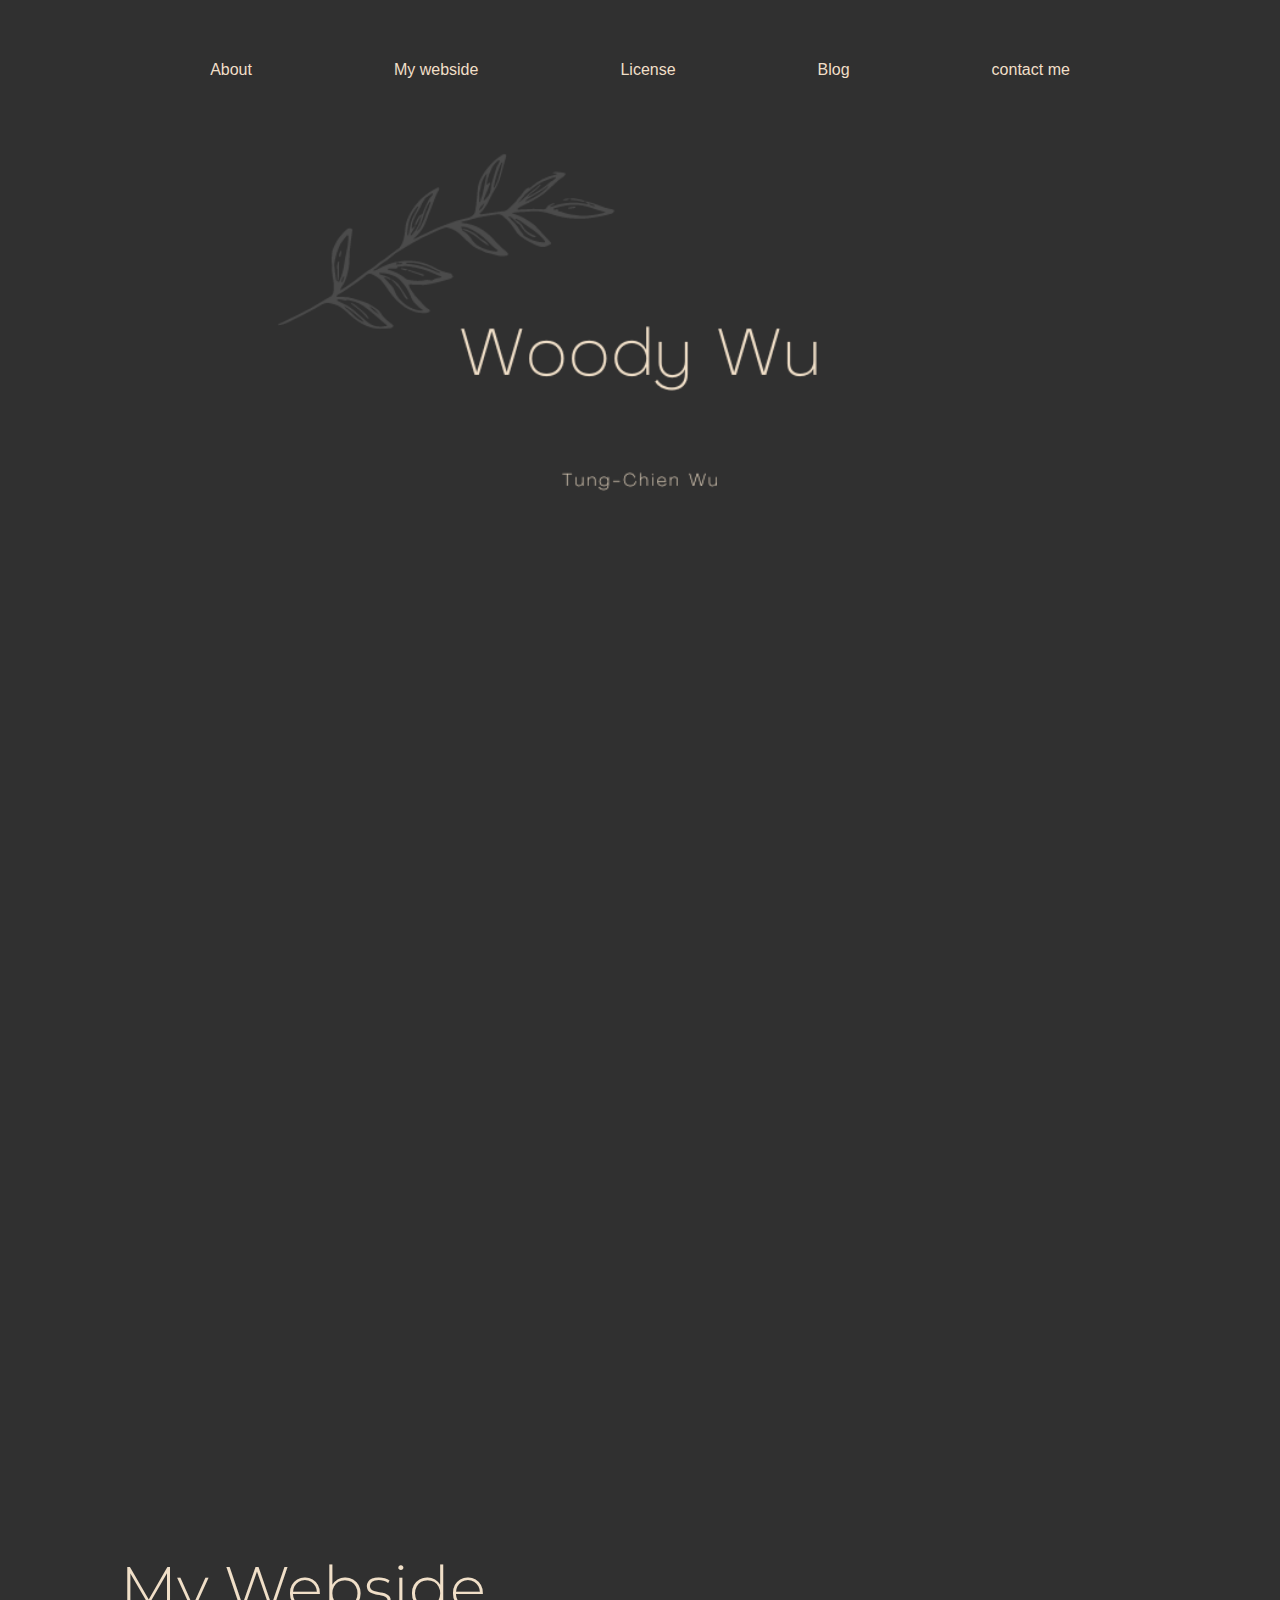
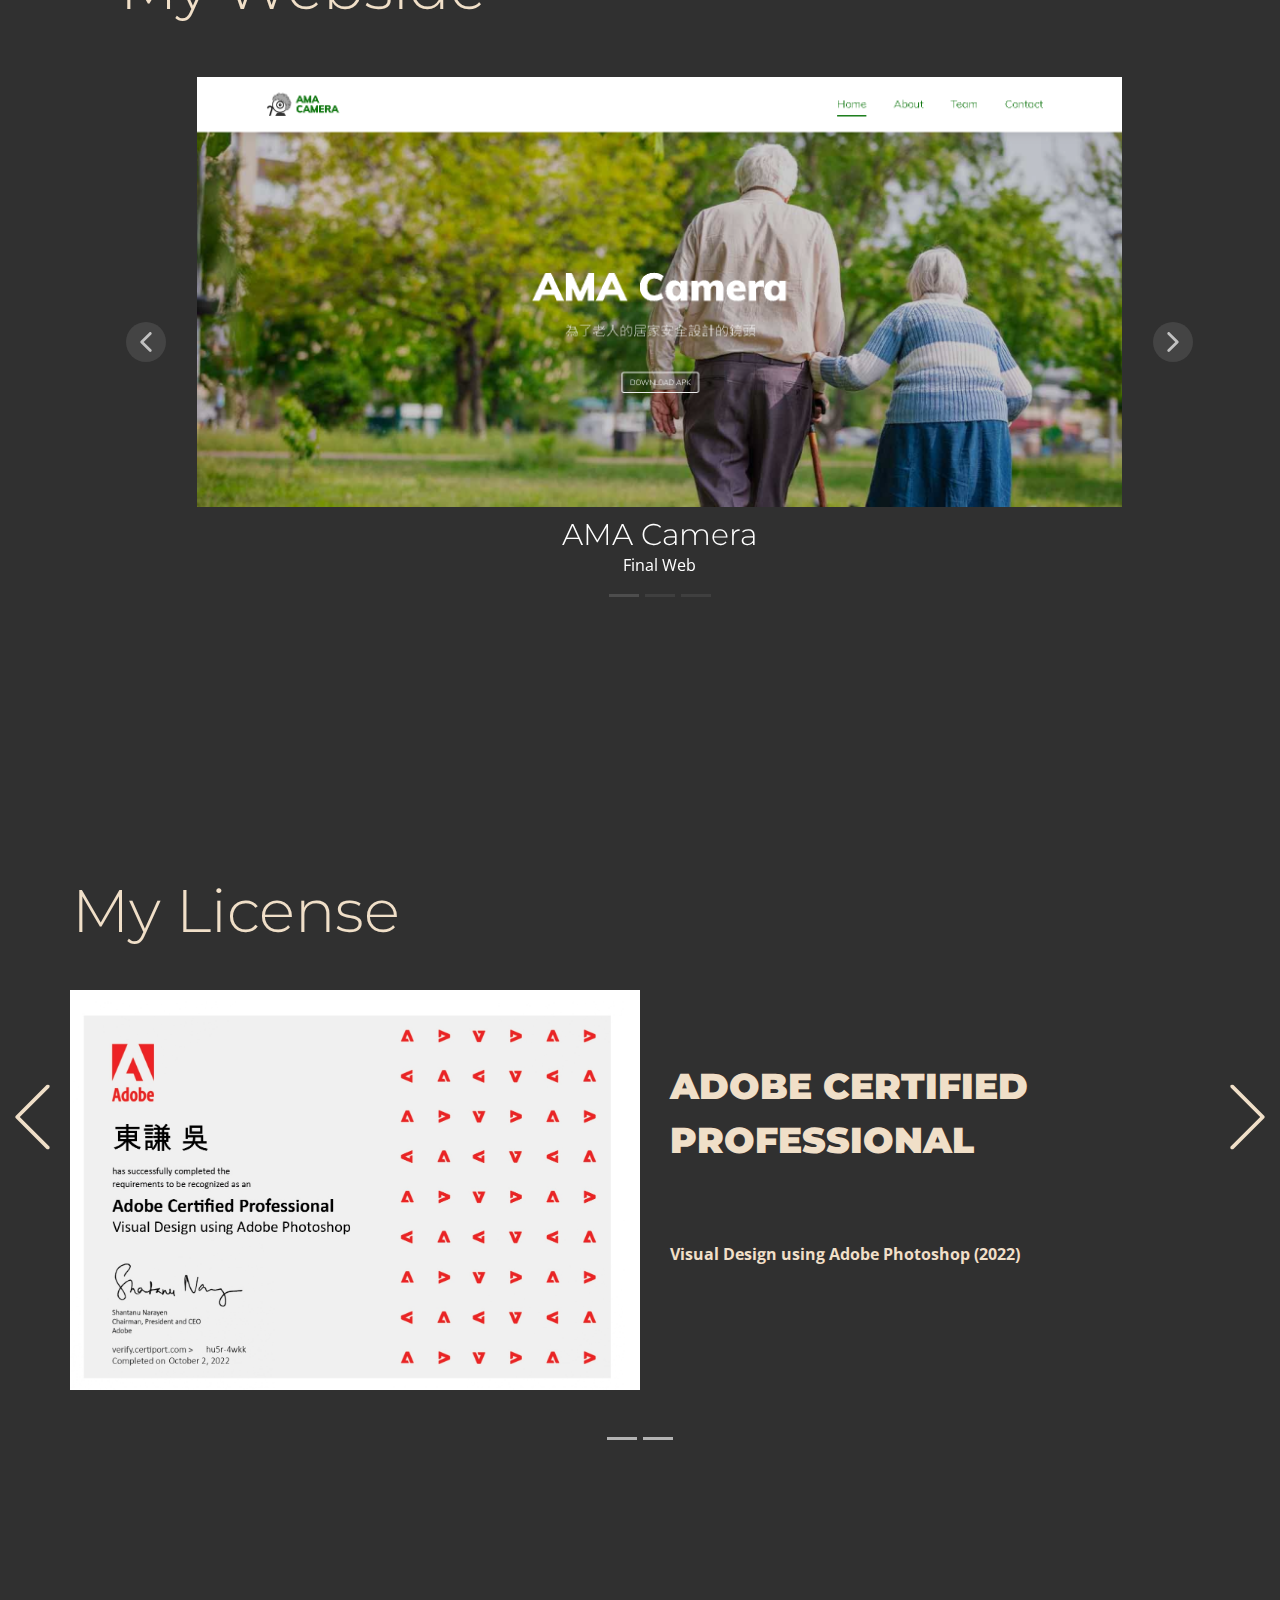
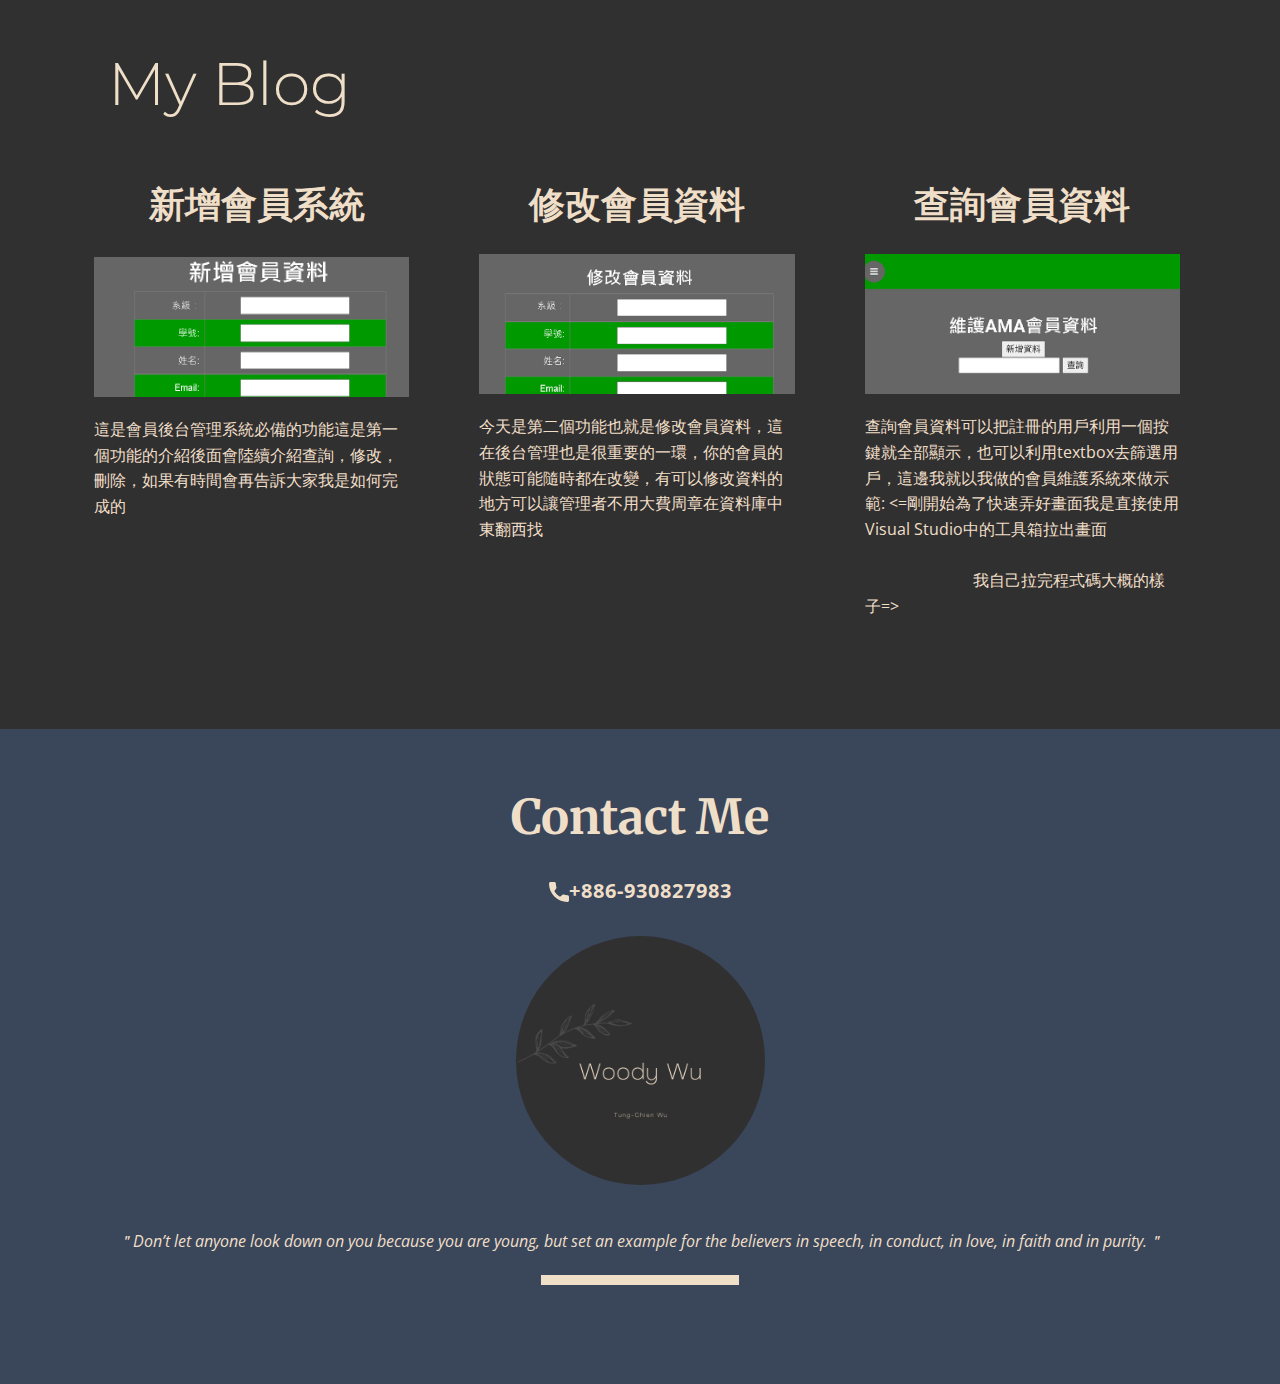
<file: index.html>
<!DOCTYPE html>
<html style="font-size: 16px;" lang="en"><head>
    <meta name="viewport" content="width=device-width, initial-scale=1.0">
    <meta charset="utf-8">
    <meta name="keywords" content="">
    <meta name="description" content="">
    <title>Woody Wu</title>
    <link rel="stylesheet" href="nicepage.css" media="screen">
<link rel="stylesheet" href="Woody-Wu.css" media="screen">
    <script class="u-script" type="text/javascript" src="jquery.js" defer=""></script>
    <script class="u-script" type="text/javascript" src="nicepage.js" defer=""></script>
    <meta name="generator" content="Nicepage 4.21.5, nicepage.com">
    
    <link id="u-theme-google-font" rel="stylesheet" href="https://fonts.googleapis.com/css?family=Montserrat:100,100i,200,200i,300,300i,400,400i,500,500i,600,600i,700,700i,800,800i,900,900i|Open+Sans:300,300i,400,400i,500,500i,600,600i,700,700i,800,800i">
    <link id="u-page-google-font" rel="stylesheet" href="https://fonts.googleapis.com/css?family=Merriweather:300,300i,400,400i,700,700i,900,900i">
    
    
    
    
    
    
    
    <script type="application/ld+json">{
		"@context": "http://schema.org",
		"@type": "Organization",
		"name": "Site2"
}</script>
    <meta name="theme-color" content="#4345e7">
    <meta property="og:title" content="Woody Wu">
    <meta property="og:description" content="">
    <meta property="og:type" content="website">
  </head>
  <body data-home-page="Woody-Wu.html" data-home-page-title="Woody Wu" class="u-body u-overlap u-overlap-transparent u-xl-mode" data-lang="en"><header class="u-clearfix u-custom-color-4 u-header u-sticky u-sticky-86bf u-header" id="sec-3cd6" data-animation-name="" data-animation-duration="0" data-animation-delay="0" data-animation-direction=""><div class="u-clearfix u-sheet u-sheet-1">
        <nav class="u-align-center-lg u-align-center-md u-align-center-sm u-align-center-xs u-menu u-menu-one-level u-offcanvas u-menu-1" data-submenu-level="with-reload">
          <div class="menu-collapse" style="font-size: 3.75rem; letter-spacing: 0px;">
            <a class="u-button-style u-custom-active-color u-custom-color u-custom-hover-color u-custom-left-right-menu-spacing u-custom-padding-bottom u-custom-text-active-color u-custom-top-bottom-menu-spacing u-file-icon u-nav-link u-text-active-palette-1-base u-text-custom-color-3 u-text-hover-palette-2-base u-file-icon-1" href="#">
              <img src="images/8276502-03a2bc1c.png" alt="">
            </a>
          </div>
          <div class="u-custom-menu u-nav-container">
            <ul class="u-nav u-spacing-30 u-unstyled u-nav-1"><li class="u-nav-item"><a class="u-active-custom-color-3 u-border-6 u-border-active-custom-color-3 u-border-hover-custom-color-3 u-border-no-left u-border-no-right u-border-no-top u-button-style u-hover-white u-nav-link u-text-active-white u-text-custom-color-3 u-text-hover-custom-color-3" href="Woody-Wu.html#carousel_5dda" style="padding: 22px 56px;">About</a>
</li><li class="u-nav-item"><a class="u-active-custom-color-3 u-border-6 u-border-active-custom-color-3 u-border-hover-custom-color-3 u-border-no-left u-border-no-right u-border-no-top u-button-style u-hover-white u-nav-link u-text-active-white u-text-custom-color-3 u-text-hover-custom-color-3" href="Woody-Wu.html#sec-0e65" style="padding: 22px 56px;">My webside</a>
</li><li class="u-nav-item"><a class="u-active-custom-color-3 u-border-6 u-border-active-custom-color-3 u-border-hover-custom-color-3 u-border-no-left u-border-no-right u-border-no-top u-button-style u-hover-white u-nav-link u-text-active-white u-text-custom-color-3 u-text-hover-custom-color-3" href="Woody-Wu.html#carousel_6944" style="padding: 22px 56px;">License</a>
</li><li class="u-nav-item"><a class="u-active-custom-color-3 u-border-6 u-border-active-custom-color-3 u-border-hover-custom-color-3 u-border-no-left u-border-no-right u-border-no-top u-button-style u-hover-white u-nav-link u-text-active-white u-text-custom-color-3 u-text-hover-custom-color-3" href="Woody-Wu.html#carousel_48df" style="padding: 22px 56px;">Blog</a>
</li><li class="u-nav-item"><a class="u-active-custom-color-3 u-border-6 u-border-active-custom-color-3 u-border-hover-custom-color-3 u-border-no-left u-border-no-right u-border-no-top u-button-style u-hover-white u-nav-link u-text-active-white u-text-custom-color-3 u-text-hover-custom-color-3" href="Woody-Wu.html#carousel_1a8d" style="padding: 22px 56px;">contact me</a>
</li></ul>
          </div>
          <div class="u-custom-menu u-nav-container-collapse">
            <div class="u-border-3 u-border-white u-container-style u-custom-color-4 u-inner-container-layout u-opacity u-opacity-95 u-sidenav">
              <div class="u-inner-container-layout u-sidenav-overflow">
                <div class="u-menu-close"></div>
                <ul class="u-align-center u-nav u-popupmenu-items u-spacing-100 u-text-active-custom-color-3 u-text-custom-color-3 u-text-hover-custom-color-3 u-unstyled u-nav-2"><li class="u-nav-item"><a class="u-button-style u-nav-link" href="Woody-Wu.html#carousel_5dda">About</a>
</li><li class="u-nav-item"><a class="u-button-style u-nav-link" href="Woody-Wu.html#sec-0e65">My webside</a>
</li><li class="u-nav-item"><a class="u-button-style u-nav-link" href="Woody-Wu.html#carousel_6944">License</a>
</li><li class="u-nav-item"><a class="u-button-style u-nav-link" href="Woody-Wu.html#carousel_48df">Blog</a>
</li><li class="u-nav-item"><a class="u-button-style u-nav-link" href="Woody-Wu.html#carousel_1a8d">contact me</a>
</li></ul>
              </div>
            </div>
            <div class="u-custom-color-4 u-menu-overlay u-opacity u-opacity-90"></div>
          </div>
        </nav>
      </div></header>
    <section class="u-align-center u-clearfix u-image u-section-1" src="" data-image-width="1050" data-image-height="600" id="sec-d065">
      <div class="u-clearfix u-sheet u-sheet-1"></div>
    </section>
    <section class="u-clearfix u-custom-color-4 u-section-2" id="carousel_5dda">
      <div class="u-clearfix u-sheet u-sheet-1">
        <img class="u-image u-image-round u-radius-20 u-image-1" src="images/317148_0.jpg" data-image-width="1108" data-image-height="1477" data-animation-name="customAnimationIn" data-animation-duration="1000">
        <div class="u-align-left u-container-style u-custom-color-3 u-expanded-width-xs u-group u-radius-20 u-shape-round u-group-1" data-animation-name="customAnimationIn" data-animation-duration="1000">
          <div class="u-container-layout u-container-layout-1">
            <h2 class="u-text u-text-custom-color-4 u-text-1">About <span style="font-weight: 700;"></span>Me
            </h2>
            <p class="u-large-text u-text u-text-variant u-text-2"> &nbsp; &nbsp; 我目前是文化大學大四的學生，目前有一年的網頁開發經驗，目前主要的能力在網頁前 <br>端HTML, CSS, Bootstrap，其他語言如jQuery,js都有使用過，APP方面有使用JAVA的開發經驗。除了程式以外，我也喜歡與人交談，認識新朋友，我可以正確的理解別人的需要，然後給予適當的解決辦法。在團隊中，我喜歡擔任組員的角色，快速理解組長的需求然後交出簡潔易懂的畫面(通常擔任製作PPT或著前端網頁製作)，大四下學期希望可以找到一份實習，想真正體驗職場而非在學校的舒適圈打滾。
            </p>
          </div>
        </div>
      </div>
    </section>
    <section class="u-align-center u-clearfix u-custom-color-4 u-section-3" id="sec-0e65">
      <div class="u-clearfix u-sheet u-sheet-1">
        <h6 class="u-text u-text-custom-color-3 u-text-default u-text-1"> My Webside </h6>
        <div class="u-carousel u-expanded-width-xs u-gallery u-layout-carousel u-lightbox u-no-transition u-show-text-always u-gallery-1" id="carousel-6098" data-interval="5000" data-u-ride="carousel">
          <ol class="u-absolute-hcenter u-carousel-indicators u-carousel-indicators-1">
            <li data-u-target="#carousel-6098" data-u-slide-to="0" class="u-active u-grey-70 u-shape-rectangle" style="width: 30px; height: 3px;"></li>
            <li data-u-target="#carousel-6098" data-u-slide-to="1" class="u-grey-70 u-shape-rectangle" style="width: 30px; height: 3px;"></li>
            <li data-u-target="#carousel-6098" data-u-slide-to="2" class="u-grey-70 u-shape-rectangle" style="width: 30px; height: 3px;"></li>
          </ol>
          <div class="u-carousel-inner u-gallery-inner" role="listbox">
            <div class="u-active u-carousel-item u-gallery-item u-shape-rectangle u-carousel-item-1" data-href="http://140.137.61.155/" data-target="_blank">
              <div class="u-back-slide" data-image-width="1896" data-image-height="882">
                <img class="u-back-image u-expanded u-image-contain u-back-image-1" src="images/AMA.png" alt="AMA Camera">
              </div>
              <div class="u-over-slide u-over-slide-1">
                <h3 class="u-gallery-heading">AMA Camera</h3>
                <p class="u-gallery-text" style="margin-top: 0px;">Final Web</p>
              </div>
            </div>
            <div class="u-carousel-item u-gallery-item u-shape-rectangle u-carousel-item-2" data-href="https://www.mantou.cf/" data-target="_blank">
              <div class="u-back-slide" data-image-width="1895" data-image-height="877">
                <img class="u-back-image u-expanded u-image-contain u-back-image-2" src="images/2022-08-22122836.png" alt="AMA Camera">
              </div>
              <div class="u-over-slide u-over-slide-2">
                <h3 class="u-gallery-heading">AMA Camera</h3>
                <p class="u-gallery-text" style="margin-top: 0px;">Test</p>
              </div>
            </div>
            <div class="u-carousel-item u-gallery-item u-shape-rectangle u-carousel-item-3" data-image-width="1920" data-image-height="1080" data-href="https://raw.githubusercontent.com/woody40814/AMA/main/AMA%20Camera.apk">
              <div class="u-back-slide">
                <img class="u-back-image u-expanded u-image-contain u-back-image-3" src="images/_Woody.png" alt="AMA Camera">
              </div>
              <div class="u-over-slide u-over-slide-3">
                <h3 class="u-gallery-heading">AMA Camera</h3>
                <p class="u-gallery-text" style="margin-top: 0px;">APP</p>
              </div>
              <style data-mode="XL"></style>
              <style data-mode="LG"></style>
              <style data-mode="MD"></style>
              <style data-mode="SM"></style>
              <style data-mode="XS"></style>
            </div>
          </div>
          <a class="u-absolute-vcenter u-carousel-control u-carousel-control-prev u-grey-70 u-icon-circle u-opacity u-opacity-70 u-spacing-10 u-text-white u-carousel-control-1" href="#carousel-6098" role="button" data-u-slide="prev">
            <span aria-hidden="true">
              <svg viewBox="0 0 451.847 451.847"><path d="M97.141,225.92c0-8.095,3.091-16.192,9.259-22.366L300.689,9.27c12.359-12.359,32.397-12.359,44.751,0
c12.354,12.354,12.354,32.388,0,44.748L173.525,225.92l171.903,171.909c12.354,12.354,12.354,32.391,0,44.744
c-12.354,12.365-32.386,12.365-44.745,0l-194.29-194.281C100.226,242.115,97.141,234.018,97.141,225.92z"></path></svg>
            </span>
            <span class="sr-only">
              <svg viewBox="0 0 451.847 451.847"><path d="M97.141,225.92c0-8.095,3.091-16.192,9.259-22.366L300.689,9.27c12.359-12.359,32.397-12.359,44.751,0
c12.354,12.354,12.354,32.388,0,44.748L173.525,225.92l171.903,171.909c12.354,12.354,12.354,32.391,0,44.744
c-12.354,12.365-32.386,12.365-44.745,0l-194.29-194.281C100.226,242.115,97.141,234.018,97.141,225.92z"></path></svg>
            </span>
          </a>
          <a class="u-absolute-vcenter u-carousel-control u-carousel-control-next u-grey-70 u-icon-circle u-opacity u-opacity-70 u-spacing-10 u-text-white u-carousel-control-2" href="#carousel-6098" role="button" data-u-slide="next">
            <span aria-hidden="true">
              <svg viewBox="0 0 451.846 451.847"><path d="M345.441,248.292L151.154,442.573c-12.359,12.365-32.397,12.365-44.75,0c-12.354-12.354-12.354-32.391,0-44.744
L278.318,225.92L106.409,54.017c-12.354-12.359-12.354-32.394,0-44.748c12.354-12.359,32.391-12.359,44.75,0l194.287,194.284
c6.177,6.18,9.262,14.271,9.262,22.366C354.708,234.018,351.617,242.115,345.441,248.292z"></path></svg>
            </span>
            <span class="sr-only">
              <svg viewBox="0 0 451.846 451.847"><path d="M345.441,248.292L151.154,442.573c-12.359,12.365-32.397,12.365-44.75,0c-12.354-12.354-12.354-32.391,0-44.744
L278.318,225.92L106.409,54.017c-12.354-12.359-12.354-32.394,0-44.748c12.354-12.359,32.391-12.359,44.75,0l194.287,194.284
c6.177,6.18,9.262,14.271,9.262,22.366C354.708,234.018,351.617,242.115,345.441,248.292z"></path></svg>
            </span>
          </a>
        </div>
      </div>
    </section>
    <section class="u-carousel u-slide u-block-ba28-1" id="carousel_6944" data-interval="5000" data-u-ride="carousel">
      <ol class="u-absolute-hcenter u-carousel-indicators u-block-ba28-2">
        <li data-u-target="#carousel_6944" class="u-active u-grey-30" data-u-slide-to="0"></li>
        <li data-u-target="#carousel_6944" class="u-grey-30" data-u-slide-to="1"></li>
      </ol>
      <div class="u-carousel-inner" role="listbox">
        <div class="u-active u-align-left u-carousel-item u-clearfix u-custom-color-4 u-section-4-1">
          <div class="u-clearfix u-sheet u-sheet-1">
            <h6 class="u-align-left u-text u-text-custom-color-3 u-text-1" data-animation-name="customAnimationIn" data-animation-duration="1000">My License</h6>
            <div class="u-clearfix u-expanded-width-lg u-expanded-width-md u-expanded-width-sm u-expanded-width-xl u-layout-wrap u-layout-wrap-1">
              <div class="u-layout">
                <div class="u-layout-row">
                  <div class="u-container-style u-image u-layout-cell u-left-cell u-size-30 u-image-1" data-image-width="1518" data-image-height="1075" data-animation-name="customAnimationIn" data-animation-duration="1000">
                    <div class="u-container-layout u-container-layout-1"></div>
                  </div>
                  <div class="u-container-style u-layout-cell u-right-cell u-size-30 u-layout-cell-2">
                    <div class="u-container-layout u-container-layout-2">
                      <h2 class="u-text u-text-custom-color-3 u-text-2"> AdOBE CERTIFIED PROFESSIONAL</h2>
                      <p class="u-large-text u-text u-text-custom-color-3 u-text-variant u-text-3"> Visual Design using Adobe Photoshop (2022)</p>
                    </div>
                  </div>
                </div>
              </div>
            </div>
          </div>
        </div>
        <div class="u-align-left u-carousel-item u-clearfix u-custom-color-4 u-section-4-2">
          <div class="u-clearfix u-sheet u-sheet-1">
            <div class="u-clearfix u-expanded-width u-layout-wrap u-layout-wrap-1">
              <div class="u-layout">
                <div class="u-layout-row">
                  <div class="u-container-style u-image u-image-default u-layout-cell u-left-cell u-size-26 u-image-1" data-image-width="759" data-image-height="865" data-animation-name="customAnimationIn" data-animation-duration="1000">
                    <div class="u-container-layout u-container-layout-1"></div>
                  </div>
                  <div class="u-container-style u-layout-cell u-right-cell u-size-34 u-layout-cell-2">
                    <div class="u-container-layout u-container-layout-2">
                      <h2 class="u-text u-text-custom-color-3 u-text-1">ERPS<span style="font-weight: 700;">中華企業資源規劃學會</span>
                      </h2>
                      <h5 class="u-text u-text-custom-color-3 u-text-2"> ERP軟體應用師(2022)</h5>
                    </div>
                  </div>
                </div>
              </div>
            </div>
          </div>
        </div>
      </div>
      <a class="u-absolute-vcenter u-carousel-control u-carousel-control-prev u-text-custom-color-3 u-block-ba28-3" href="#carousel_6944" role="button" data-u-slide="prev">
        <span aria-hidden="true">
          <svg class="u-svg-link" viewBox="0 0 477.175 477.175"><path d="M145.188,238.575l215.5-215.5c5.3-5.3,5.3-13.8,0-19.1s-13.8-5.3-19.1,0l-225.1,225.1c-5.3,5.3-5.3,13.8,0,19.1l225.1,225
                    c2.6,2.6,6.1,4,9.5,4s6.9-1.3,9.5-4c5.3-5.3,5.3-13.8,0-19.1L145.188,238.575z"></path></svg>
        </span>
        <span class="sr-only">Previous</span>
      </a>
      <a class="u-absolute-vcenter u-carousel-control u-carousel-control-next u-text-custom-color-3 u-block-ba28-4" href="#carousel_6944" role="button" data-u-slide="next">
        <span aria-hidden="true">
          <svg class="u-svg-link" viewBox="0 0 477.175 477.175"><path d="M360.731,229.075l-225.1-225.1c-5.3-5.3-13.8-5.3-19.1,0s-5.3,13.8,0,19.1l215.5,215.5l-215.5,215.5
                    c-5.3,5.3-5.3,13.8,0,19.1c2.6,2.6,6.1,4,9.5,4c3.4,0,6.9-1.3,9.5-4l225.1-225.1C365.931,242.875,365.931,234.275,360.731,229.075z"></path></svg>
        </span>
        <span class="sr-only">Next</span>
      </a>
    </section>
    <section class="u-align-left u-clearfix u-custom-color-4 u-section-5" id="carousel_48df">
      <div class="u-clearfix u-sheet u-valign-middle-sm u-sheet-1">
        <div class="u-align-center u-clearfix u-expanded-width-lg u-expanded-width-md u-expanded-width-sm u-expanded-width-xs u-gutter-0 u-layout-wrap u-layout-wrap-1">
          <div class="u-layout">
            <div class="u-layout-col">
              <div class="u-align-center-xs u-container-style u-layout-cell u-size-60 u-layout-cell-1" data-animation-name="" data-animation-duration="0" data-animation-direction="">
                <div class="u-container-layout u-container-layout-1">
                  <h5 class="u-text u-text-custom-color-3 u-text-default u-text-1">My Blog</h5><!--blog--><!--blog_options_json--><!--{"type":"Recent","source":"","tags":"","count":""}--><!--/blog_options_json-->
                  <div class="u-blog u-container-style u-expanded-width-lg u-expanded-width-md u-expanded-width-sm u-expanded-width-xs u-layout-horizontal u-blog-1">
                    <div class="u-list-control"></div>
                    <div class="u-repeater u-repeater-1"><!--blog_post-->
                      <div class="u-blog-post u-container-style u-repeater-item" data-href="blog/6.html">
                        <div class="u-container-layout u-similar-container u-container-layout-2"><!--blog_post_header-->
                          <h2 class="u-align-center u-blog-control u-text u-text-custom-color-3 u-text-2"><span class="u-icon"></span>&nbsp;<a class="u-post-header-link" href="blog/6.html"><!--blog_post_header_content-->新增會員系統<!--/blog_post_header_content--></a>
                          </h2><!--/blog_post_header-->
                          <a class="u-post-header-link" href="blog/6.html"><!--blog_post_image-->
                            <img class="u-blog-control u-expanded-width-lg u-expanded-width-md u-expanded-width-xl u-image u-image-1" src="images/0555478b-0120-16fe-62bb-19978aed2cfe.png" data-image-width="674" data-image-height="536" data-href="blog/6.html"><!--/blog_post_image-->
                          </a><!--blog_post_content-->
                          <p class="bodyfont-family important u-blog-control u-post-content u-text u-text-custom-color-3 u-text-3"><!--blog_post_content_content-->這是會員後台管理系統必備的功能這是第一個功能的介紹後面會陸續介紹查詢，修改，刪除，如果有時間會再告訴大家我是如何完成的<!--/blog_post_content_content--></p><!--/blog_post_content-->
                        </div>
                      </div><!--/blog_post--><!--blog_post-->
                      <div class="u-blog-post u-container-style u-repeater-item" data-href="blog/5.html">
                        <div class="u-container-layout u-similar-container u-container-layout-3"><!--blog_post_header-->
                          <h2 class="u-align-center u-blog-control u-text u-text-custom-color-3 u-text-4">
                            <a class="u-post-header-link" href="blog/5.html"><!--blog_post_header_content-->修改會員資料<!--/blog_post_header_content--></a>
                          </h2><!--/blog_post_header-->
                          <a class="u-post-header-link" href="blog/5.html"><!--blog_post_image-->
                            <img class="u-blog-control u-expanded-width-lg u-expanded-width-md u-expanded-width-xl u-image u-image-2" src="images/d4a11845-33ca-fc44-8ba8-d7576477f94e.png" data-image-width="809" data-image-height="625" data-href="blog/5.html"><!--/blog_post_image-->
                          </a><!--blog_post_content-->
                          <p class="bodyfont-family important u-blog-control u-post-content u-text u-text-custom-color-3 u-text-5"><!--blog_post_content_content-->今天是第二個功能也就是修改會員資料，這在後台管理也是很重要的一環，你的會員的狀態可能隨時都在改變，有可以修改資料的地方可以讓管理者不用大費周章在資料庫中東翻西找<!--/blog_post_content_content--></p><!--/blog_post_content-->
                        </div>
                      </div><!--/blog_post--><!--blog_post-->
                      <div class="u-blog-post u-container-style u-repeater-item" data-href="blog/4.html">
                        <div class="u-container-layout u-similar-container u-container-layout-4"><!--blog_post_header-->
                          <h2 class="u-align-center u-blog-control u-text u-text-custom-color-3 u-text-6">
                            <a class="u-post-header-link" href="blog/4.html"><!--blog_post_header_content-->查詢會員資料<!--/blog_post_header_content--></a>
                          </h2><!--/blog_post_header-->
                          <a class="u-post-header-link" href="blog/4.html"><!--blog_post_image-->
                            <img class="u-blog-control u-expanded-width-lg u-expanded-width-md u-expanded-width-xl u-image u-image-3" src="images/7ea8bf66-b0ea-6d37-c0ae-f898035da1f8.png" data-image-width="925" data-image-height="321" data-href="blog/4.html"><!--/blog_post_image-->
                          </a><!--blog_post_content-->
                          <p class="bodyfont-family important u-blog-control u-post-content u-text u-text-custom-color-3 u-text-7"><!--blog_post_content_content-->查詢會員資料可以把註冊的用戶利用一個按鍵就全部顯示，也可以利用textbox去篩選用戶，這邊我就以我做的會員維護系統來做示範: &lt;=剛開始為了快速弄好畫面我是直接使用Visual Studio中的工具箱拉出畫面&nbsp; &nbsp; &nbsp; &nbsp; &nbsp; &nbsp; &nbsp; &nbsp; &nbsp; &nbsp; &nbsp; &nbsp; &nbsp; &nbsp; &nbsp; &nbsp; &nbsp; &nbsp; &nbsp; &nbsp; &nbsp; &nbsp;&nbsp;&nbsp; &nbsp; &nbsp; &nbsp; &nbsp; &nbsp; &nbsp; &nbsp; &nbsp; &nbsp; &nbsp; &nbsp; &nbsp; &nbsp; &nbsp; &nbsp; &nbsp; &nbsp; &nbsp; &nbsp; &nbsp; &nbsp; &nbsp; &nbsp; &nbsp; &nbsp; &nbsp; &nbsp; &nbsp; &nbsp; &nbsp; &nbsp; &nbsp; &nbsp; &nbsp; &nbsp; &nbsp; &nbsp; &nbsp; &nbsp;我自己拉完程式碼大概的樣子=&gt;<!--/blog_post_content_content--></p><!--/blog_post_content-->
                        </div>
                      </div><!--/blog_post-->
                    </div>
                    <div class="u-list-control"></div>
                    <a class="u-absolute-vcenter-lg u-absolute-vcenter-xl u-custom-color-3 u-gallery-nav u-gallery-nav-prev u-icon-circle u-opacity u-opacity-70 u-spacing-10 u-gallery-nav-1" href="#" role="button">
                      <span aria-hidden="true">
                        <svg viewBox="0 0 477.175 477.175"><path d="M145.188,238.575l215.5-215.5c5.3-5.3,5.3-13.8,0-19.1s-13.8-5.3-19.1,0l-225.1,225.1c-5.3,5.3-5.3,13.8,0,19.1l225.1,225
		c2.6,2.6,6.1,4,9.5,4s6.9-1.3,9.5-4c5.3-5.3,5.3-13.8,0-19.1L145.188,238.575z"></path></svg>
                      </span>
                      <span class="sr-only">
                        <svg viewBox="0 0 477.175 477.175"><path d="M145.188,238.575l215.5-215.5c5.3-5.3,5.3-13.8,0-19.1s-13.8-5.3-19.1,0l-225.1,225.1c-5.3,5.3-5.3,13.8,0,19.1l225.1,225
		c2.6,2.6,6.1,4,9.5,4s6.9-1.3,9.5-4c5.3-5.3,5.3-13.8,0-19.1L145.188,238.575z"></path></svg>
                      </span>
                    </a>
                    <a class="u-absolute-vcenter-lg u-absolute-vcenter-xl u-custom-color-3 u-gallery-nav u-gallery-nav-next u-icon-circle u-opacity u-opacity-70 u-spacing-10 u-text-white u-gallery-nav-2" href="#" role="button">
                      <span aria-hidden="true">
                        <svg viewBox="0 0 477.175 477.175"><path d="M360.731,229.075l-225.1-225.1c-5.3-5.3-13.8-5.3-19.1,0s-5.3,13.8,0,19.1l215.5,215.5l-215.5,215.5
		c-5.3,5.3-5.3,13.8,0,19.1c2.6,2.6,6.1,4,9.5,4c3.4,0,6.9-1.3,9.5-4l225.1-225.1C365.931,242.875,365.931,234.275,360.731,229.075z"></path></svg>
                      </span>
                      <span class="sr-only">
                        <svg viewBox="0 0 477.175 477.175"><path d="M360.731,229.075l-225.1-225.1c-5.3-5.3-13.8-5.3-19.1,0s-5.3,13.8,0,19.1l215.5,215.5l-215.5,215.5
		c-5.3,5.3-5.3,13.8,0,19.1c2.6,2.6,6.1,4,9.5,4c3.4,0,6.9-1.3,9.5-4l225.1-225.1C365.931,242.875,365.931,234.275,360.731,229.075z"></path></svg>
                      </span>
                    </a>
                  </div><!--/blog-->
                </div>
              </div>
            </div>
          </div>
        </div>
      </div>
    </section>
    <section class="u-align-center u-clearfix u-palette-4-dark-2 u-section-6" id="carousel_1a8d">
      <div class="u-clearfix u-sheet u-sheet-1">
        <h2 class="u-custom-font u-font-merriweather u-text u-text-custom-color-3 u-text-default u-text-1"> contact me <br>
        </h2>
        <a href="https://nicepage.com/k/radio-website-templates" class="u-active-none u-btn u-button-style u-hover-none u-none u-text-custom-color-3 u-text-hover-custom-color-3 u-btn-1"><span class="u-icon u-text-custom-color-3"><svg class="u-svg-content" viewBox="0 0 405.333 405.333" x="0px" y="0px" style="width: 1em; height: 1em;"><path d="M373.333,266.88c-25.003,0-49.493-3.904-72.704-11.563c-11.328-3.904-24.192-0.896-31.637,6.699l-46.016,34.752    c-52.8-28.181-86.592-61.952-114.389-114.368l33.813-44.928c8.512-8.512,11.563-20.971,7.915-32.64    C142.592,81.472,138.667,56.96,138.667,32c0-17.643-14.357-32-32-32H32C14.357,0,0,14.357,0,32    c0,205.845,167.488,373.333,373.333,373.333c17.643,0,32-14.357,32-32V298.88C405.333,281.237,390.976,266.88,373.333,266.88z"></path></svg><img></span>+886-930827983
        </a>
        <div class="u-image u-image-circle u-image-1" alt="" data-image-width="1050" data-image-height="600"></div>
        <p class="u-align-center u-text u-text-custom-color-3 u-text-default u-text-2">＂​Don’t let anyone look down on you&nbsp;because you are young, but set an example&nbsp;for the believers in speech, in conduct, in love, in faith&nbsp;and in purity.＂</p>
        <div class="u-border-10 u-border-custom-color-3 u-line u-line-horizontal u-line-1"></div>
      </div>
    </section>
    <style class="u-overlap-style">.u-overlap:not(.u-sticky-scroll) .u-header {
background-color: #303030 !important
}</style>
    
    
    
 
 
       
</body></html>
</file>
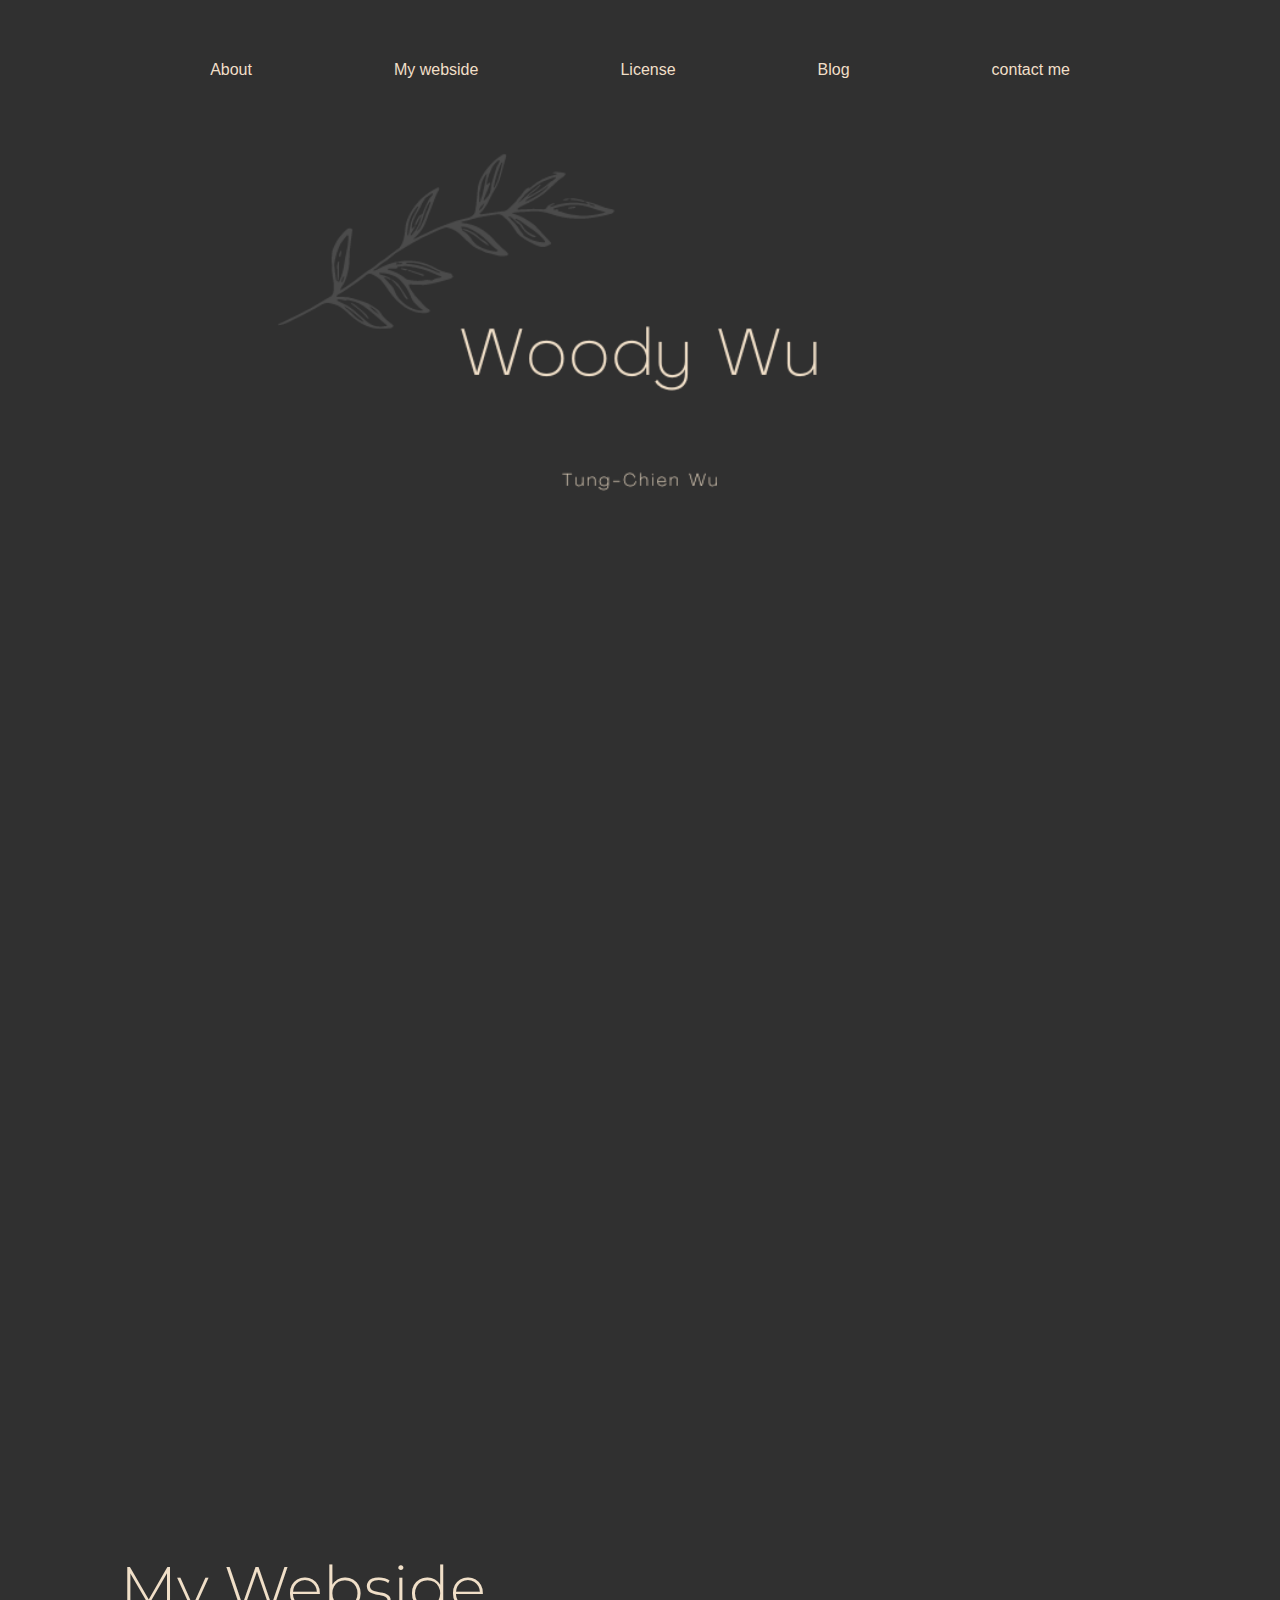
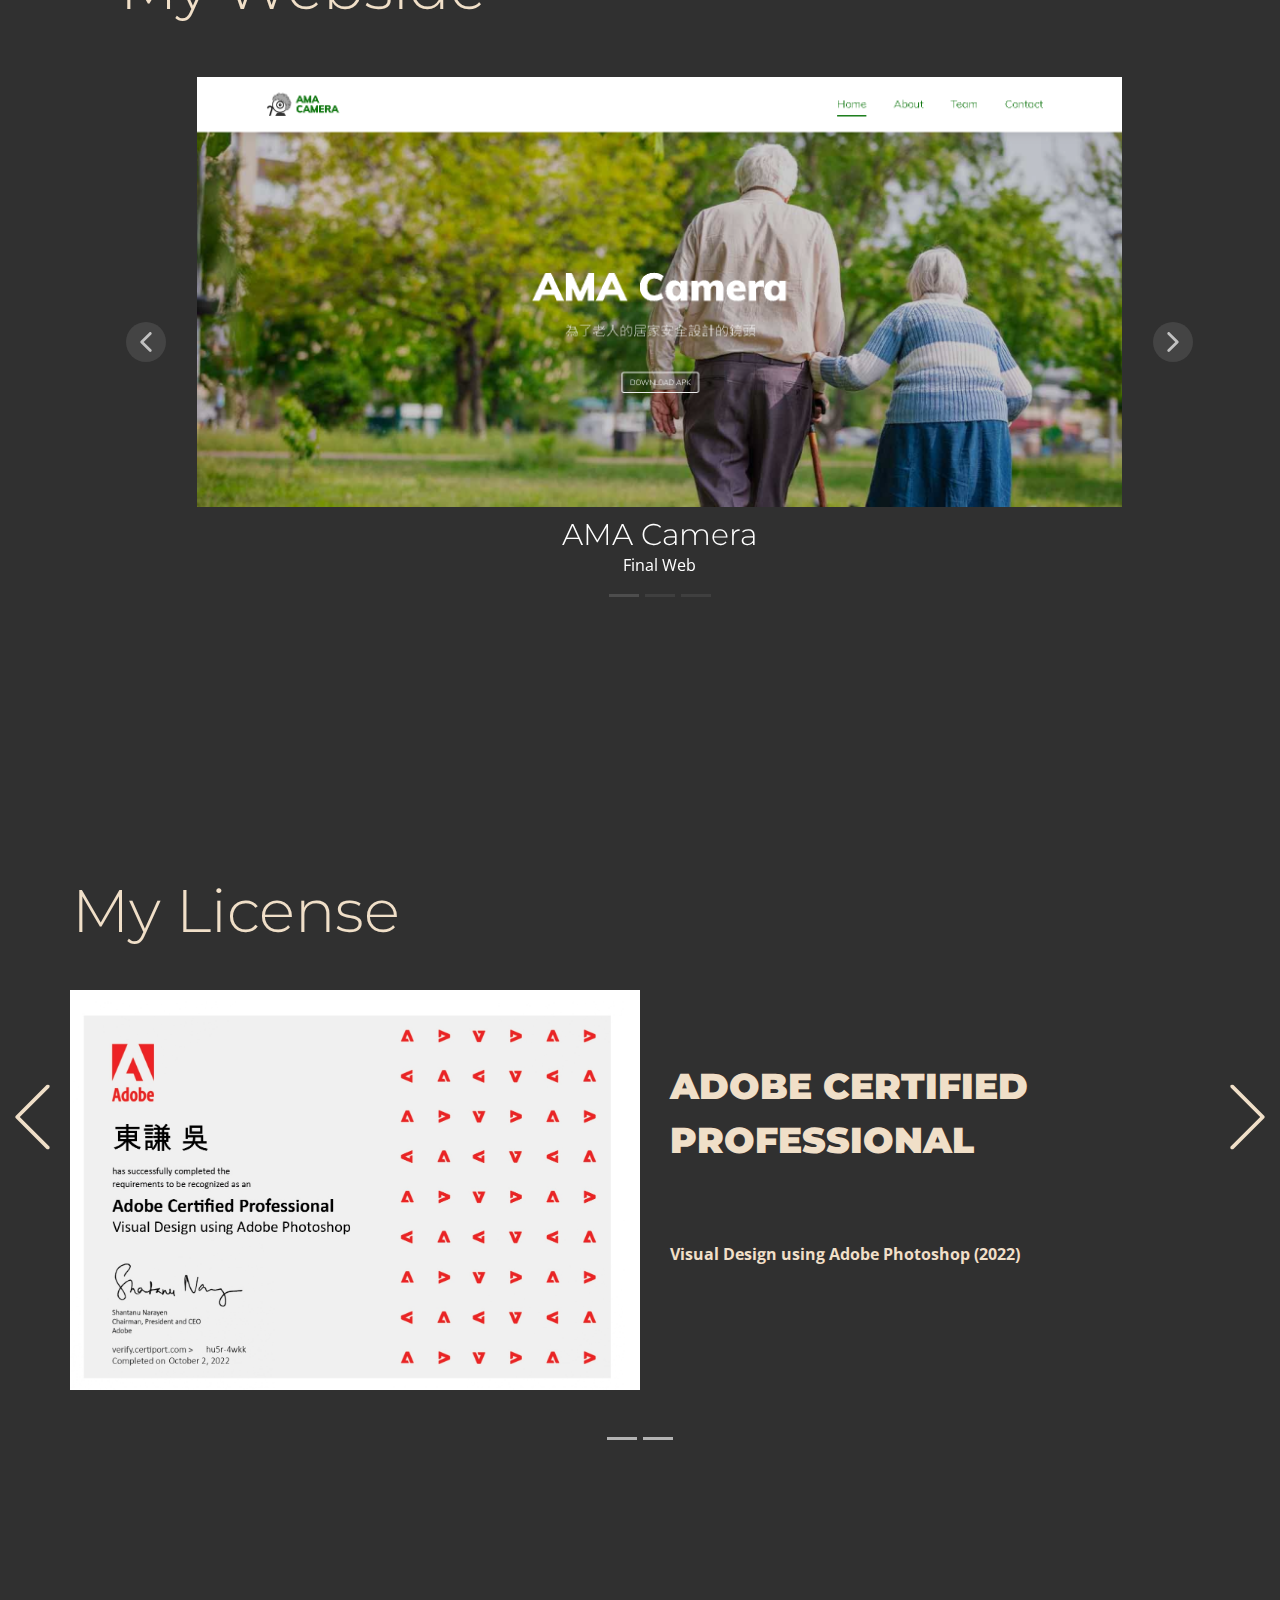
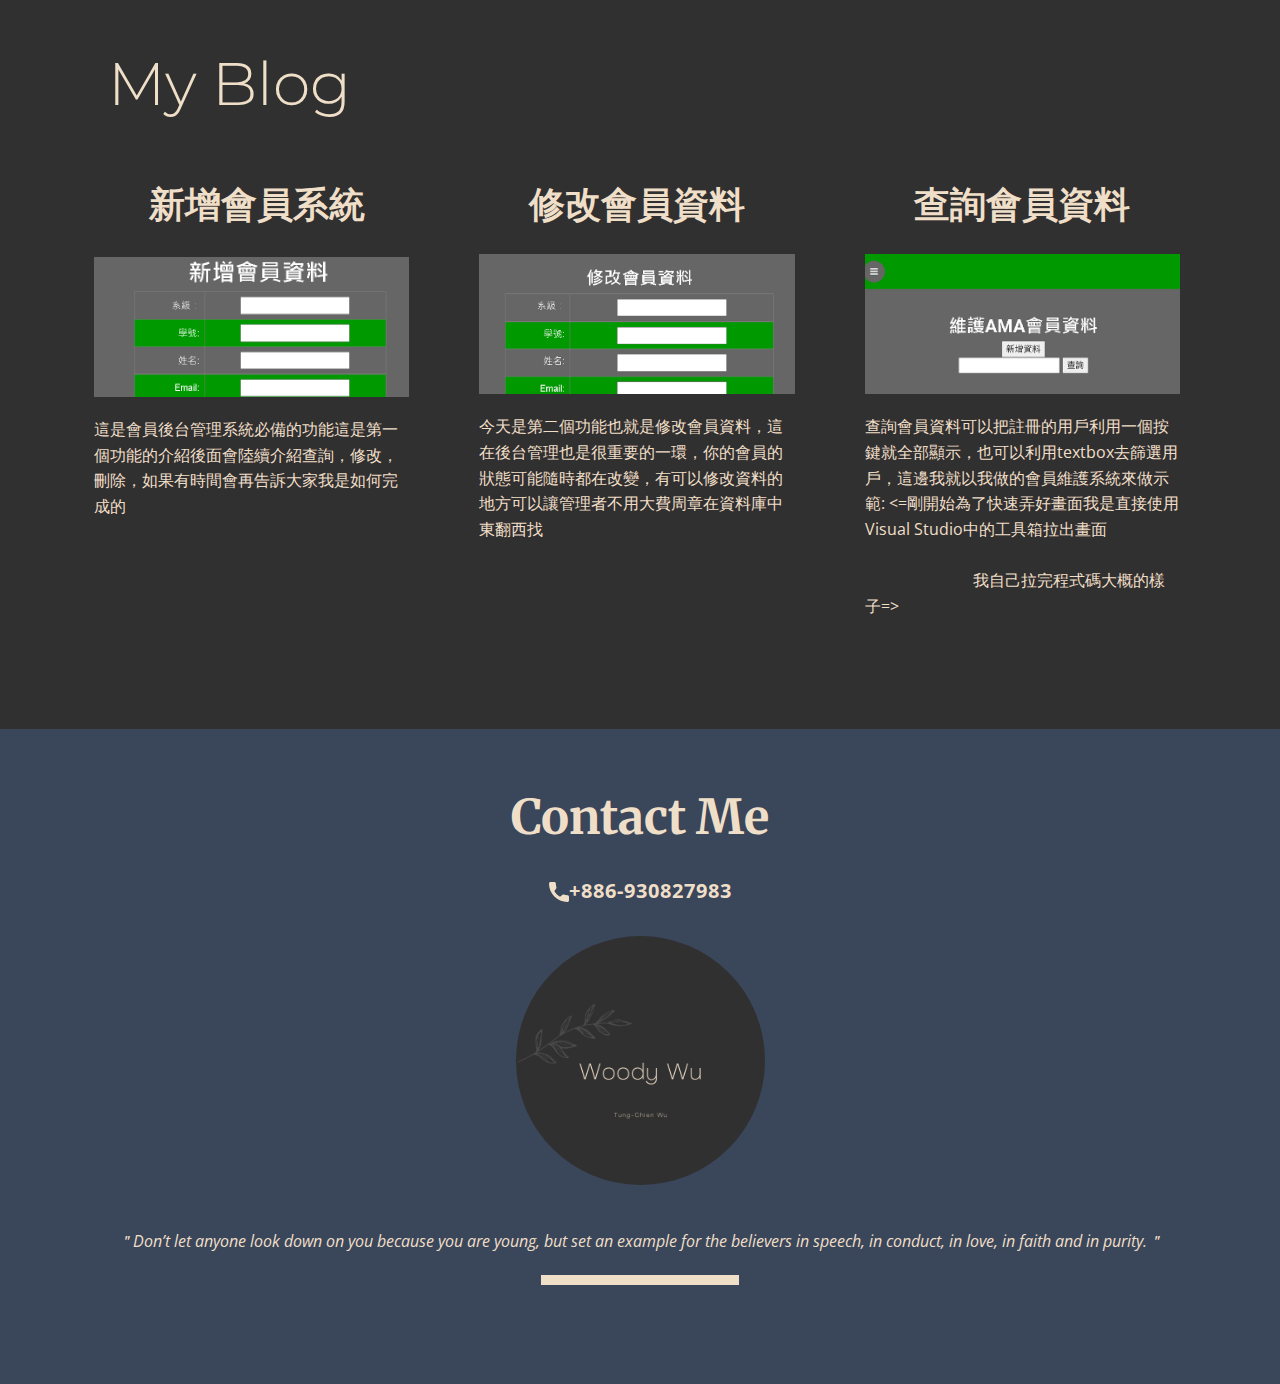
<file: Woody-Wu.html>
<!DOCTYPE html>
<html style="font-size: 16px;" lang="en"><head>
    <meta name="viewport" content="width=device-width, initial-scale=1.0">
    <meta charset="utf-8">
    <meta name="keywords" content="">
    <meta name="description" content="">
    <title>Woody Wu</title>
    <link rel="stylesheet" href="nicepage.css" media="screen">
<link rel="stylesheet" href="Woody-Wu.css" media="screen">
    <script class="u-script" type="text/javascript" src="jquery.js" defer=""></script>
    <script class="u-script" type="text/javascript" src="nicepage.js" defer=""></script>
    <meta name="generator" content="Nicepage 4.21.5, nicepage.com">
    
    <link id="u-theme-google-font" rel="stylesheet" href="https://fonts.googleapis.com/css?family=Montserrat:100,100i,200,200i,300,300i,400,400i,500,500i,600,600i,700,700i,800,800i,900,900i|Open+Sans:300,300i,400,400i,500,500i,600,600i,700,700i,800,800i">
    <link id="u-page-google-font" rel="stylesheet" href="https://fonts.googleapis.com/css?family=Merriweather:300,300i,400,400i,700,700i,900,900i">
    
    
    
    
    
    
    
    <script type="application/ld+json">{
		"@context": "http://schema.org",
		"@type": "Organization",
		"name": "Site2"
}</script>
    <meta name="theme-color" content="#4345e7">
    <meta property="og:title" content="Woody Wu">
    <meta property="og:description" content="">
    <meta property="og:type" content="website">
  </head>
  <body class="u-body u-overlap u-overlap-transparent u-xl-mode" data-lang="en"><header class="u-clearfix u-custom-color-4 u-header u-sticky u-sticky-86bf u-header" id="sec-3cd6" data-animation-name="" data-animation-duration="0" data-animation-delay="0" data-animation-direction=""><div class="u-clearfix u-sheet u-sheet-1">
        <nav class="u-align-center-lg u-align-center-md u-align-center-sm u-align-center-xs u-menu u-menu-one-level u-offcanvas u-menu-1" data-submenu-level="with-reload">
          <div class="menu-collapse" style="font-size: 3.75rem; letter-spacing: 0px;">
            <a class="u-button-style u-custom-active-color u-custom-color u-custom-hover-color u-custom-left-right-menu-spacing u-custom-padding-bottom u-custom-text-active-color u-custom-top-bottom-menu-spacing u-file-icon u-nav-link u-text-active-palette-1-base u-text-custom-color-3 u-text-hover-palette-2-base u-file-icon-1" href="#">
              <img src="images/8276502-03a2bc1c.png" alt="">
            </a>
          </div>
          <div class="u-custom-menu u-nav-container">
            <ul class="u-nav u-spacing-30 u-unstyled u-nav-1"><li class="u-nav-item"><a class="u-active-custom-color-3 u-border-6 u-border-active-custom-color-3 u-border-hover-custom-color-3 u-border-no-left u-border-no-right u-border-no-top u-button-style u-hover-white u-nav-link u-text-active-white u-text-custom-color-3 u-text-hover-custom-color-3" href="Woody-Wu.html#carousel_5dda" style="padding: 22px 56px;">About</a>
</li><li class="u-nav-item"><a class="u-active-custom-color-3 u-border-6 u-border-active-custom-color-3 u-border-hover-custom-color-3 u-border-no-left u-border-no-right u-border-no-top u-button-style u-hover-white u-nav-link u-text-active-white u-text-custom-color-3 u-text-hover-custom-color-3" href="Woody-Wu.html#sec-0e65" style="padding: 22px 56px;">My webside</a>
</li><li class="u-nav-item"><a class="u-active-custom-color-3 u-border-6 u-border-active-custom-color-3 u-border-hover-custom-color-3 u-border-no-left u-border-no-right u-border-no-top u-button-style u-hover-white u-nav-link u-text-active-white u-text-custom-color-3 u-text-hover-custom-color-3" href="Woody-Wu.html#carousel_6944" style="padding: 22px 56px;">License</a>
</li><li class="u-nav-item"><a class="u-active-custom-color-3 u-border-6 u-border-active-custom-color-3 u-border-hover-custom-color-3 u-border-no-left u-border-no-right u-border-no-top u-button-style u-hover-white u-nav-link u-text-active-white u-text-custom-color-3 u-text-hover-custom-color-3" href="Woody-Wu.html#carousel_48df" style="padding: 22px 56px;">Blog</a>
</li><li class="u-nav-item"><a class="u-active-custom-color-3 u-border-6 u-border-active-custom-color-3 u-border-hover-custom-color-3 u-border-no-left u-border-no-right u-border-no-top u-button-style u-hover-white u-nav-link u-text-active-white u-text-custom-color-3 u-text-hover-custom-color-3" href="Woody-Wu.html#carousel_1a8d" style="padding: 22px 56px;">contact me</a>
</li></ul>
          </div>
          <div class="u-custom-menu u-nav-container-collapse">
            <div class="u-border-3 u-border-white u-container-style u-custom-color-4 u-inner-container-layout u-opacity u-opacity-95 u-sidenav">
              <div class="u-inner-container-layout u-sidenav-overflow">
                <div class="u-menu-close"></div>
                <ul class="u-align-center u-nav u-popupmenu-items u-spacing-100 u-text-active-custom-color-3 u-text-custom-color-3 u-text-hover-custom-color-3 u-unstyled u-nav-2"><li class="u-nav-item"><a class="u-button-style u-nav-link" href="Woody-Wu.html#carousel_5dda">About</a>
</li><li class="u-nav-item"><a class="u-button-style u-nav-link" href="Woody-Wu.html#sec-0e65">My webside</a>
</li><li class="u-nav-item"><a class="u-button-style u-nav-link" href="Woody-Wu.html#carousel_6944">License</a>
</li><li class="u-nav-item"><a class="u-button-style u-nav-link" href="Woody-Wu.html#carousel_48df">Blog</a>
</li><li class="u-nav-item"><a class="u-button-style u-nav-link" href="Woody-Wu.html#carousel_1a8d">contact me</a>
</li></ul>
              </div>
            </div>
            <div class="u-custom-color-4 u-menu-overlay u-opacity u-opacity-90"></div>
          </div>
        </nav>
      </div></header>
    <section class="u-align-center u-clearfix u-image u-section-1" src="" data-image-width="1050" data-image-height="600" id="sec-d065">
      <div class="u-clearfix u-sheet u-sheet-1"></div>
    </section>
    <section class="u-clearfix u-custom-color-4 u-section-2" id="carousel_5dda">
      <div class="u-clearfix u-sheet u-sheet-1">
        <img class="u-image u-image-round u-radius-20 u-image-1" src="images/317148_0.jpg" data-image-width="1108" data-image-height="1477" data-animation-name="customAnimationIn" data-animation-duration="1000">
        <div class="u-align-left u-container-style u-custom-color-3 u-expanded-width-xs u-group u-radius-20 u-shape-round u-group-1" data-animation-name="customAnimationIn" data-animation-duration="1000">
          <div class="u-container-layout u-container-layout-1">
            <h2 class="u-text u-text-custom-color-4 u-text-1">About <span style="font-weight: 700;"></span>Me
            </h2>
            <p class="u-large-text u-text u-text-variant u-text-2"> &nbsp; &nbsp; 我目前是文化大學大四的學生，目前有一年的網頁開發經驗，目前主要的能力在網頁前 <br>端HTML, CSS, Bootstrap，其他語言如jQuery,js都有使用過，APP方面有使用JAVA的開發經驗。除了程式以外，我也喜歡與人交談，認識新朋友，我可以正確的理解別人的需要，然後給予適當的解決辦法。在團隊中，我喜歡擔任組員的角色，快速理解組長的需求然後交出簡潔易懂的畫面(通常擔任製作PPT或著前端網頁製作)，大四下學期希望可以找到一份實習，想真正體驗職場而非在學校的舒適圈打滾。
            </p>
          </div>
        </div>
      </div>
    </section>
    <section class="u-align-center u-clearfix u-custom-color-4 u-section-3" id="sec-0e65">
      <div class="u-clearfix u-sheet u-sheet-1">
        <h6 class="u-text u-text-custom-color-3 u-text-default u-text-1"> My Webside </h6>
        <div class="u-carousel u-expanded-width-xs u-gallery u-layout-carousel u-lightbox u-no-transition u-show-text-always u-gallery-1" id="carousel-6098" data-interval="5000" data-u-ride="carousel">
          <ol class="u-absolute-hcenter u-carousel-indicators u-carousel-indicators-1">
            <li data-u-target="#carousel-6098" data-u-slide-to="0" class="u-active u-grey-70 u-shape-rectangle" style="width: 30px; height: 3px;"></li>
            <li data-u-target="#carousel-6098" data-u-slide-to="1" class="u-grey-70 u-shape-rectangle" style="width: 30px; height: 3px;"></li>
            <li data-u-target="#carousel-6098" data-u-slide-to="2" class="u-grey-70 u-shape-rectangle" style="width: 30px; height: 3px;"></li>
          </ol>
          <div class="u-carousel-inner u-gallery-inner" role="listbox">
            <div class="u-active u-carousel-item u-gallery-item u-shape-rectangle u-carousel-item-1" data-href="http://140.137.61.155/" data-target="_blank">
              <div class="u-back-slide" data-image-width="1896" data-image-height="882">
                <img class="u-back-image u-expanded u-image-contain u-back-image-1" src="images/AMA.png" alt="AMA Camera">
              </div>
              <div class="u-over-slide u-over-slide-1">
                <h3 class="u-gallery-heading">AMA Camera</h3>
                <p class="u-gallery-text" style="margin-top: 0px;">Final Web</p>
              </div>
            </div>
            <div class="u-carousel-item u-gallery-item u-shape-rectangle u-carousel-item-2" data-href="https://www.mantou.cf/" data-target="_blank">
              <div class="u-back-slide" data-image-width="1895" data-image-height="877">
                <img class="u-back-image u-expanded u-image-contain u-back-image-2" src="images/2022-08-22122836.png" alt="AMA Camera">
              </div>
              <div class="u-over-slide u-over-slide-2">
                <h3 class="u-gallery-heading">AMA Camera</h3>
                <p class="u-gallery-text" style="margin-top: 0px;">Test</p>
              </div>
            </div>
            <div class="u-carousel-item u-gallery-item u-shape-rectangle u-carousel-item-3" data-image-width="1920" data-image-height="1080" data-href="https://raw.githubusercontent.com/woody40814/AMA/main/AMA%20Camera.apk">
              <div class="u-back-slide">
                <img class="u-back-image u-expanded u-image-contain u-back-image-3" src="images/_Woody.png" alt="AMA Camera">
              </div>
              <div class="u-over-slide u-over-slide-3">
                <h3 class="u-gallery-heading">AMA Camera</h3>
                <p class="u-gallery-text" style="margin-top: 0px;">APP</p>
              </div>
              <style data-mode="XL"></style>
              <style data-mode="LG"></style>
              <style data-mode="MD"></style>
              <style data-mode="SM"></style>
              <style data-mode="XS"></style>
            </div>
          </div>
          <a class="u-absolute-vcenter u-carousel-control u-carousel-control-prev u-grey-70 u-icon-circle u-opacity u-opacity-70 u-spacing-10 u-text-white u-carousel-control-1" href="#carousel-6098" role="button" data-u-slide="prev">
            <span aria-hidden="true">
              <svg viewBox="0 0 451.847 451.847"><path d="M97.141,225.92c0-8.095,3.091-16.192,9.259-22.366L300.689,9.27c12.359-12.359,32.397-12.359,44.751,0
c12.354,12.354,12.354,32.388,0,44.748L173.525,225.92l171.903,171.909c12.354,12.354,12.354,32.391,0,44.744
c-12.354,12.365-32.386,12.365-44.745,0l-194.29-194.281C100.226,242.115,97.141,234.018,97.141,225.92z"></path></svg>
            </span>
            <span class="sr-only">
              <svg viewBox="0 0 451.847 451.847"><path d="M97.141,225.92c0-8.095,3.091-16.192,9.259-22.366L300.689,9.27c12.359-12.359,32.397-12.359,44.751,0
c12.354,12.354,12.354,32.388,0,44.748L173.525,225.92l171.903,171.909c12.354,12.354,12.354,32.391,0,44.744
c-12.354,12.365-32.386,12.365-44.745,0l-194.29-194.281C100.226,242.115,97.141,234.018,97.141,225.92z"></path></svg>
            </span>
          </a>
          <a class="u-absolute-vcenter u-carousel-control u-carousel-control-next u-grey-70 u-icon-circle u-opacity u-opacity-70 u-spacing-10 u-text-white u-carousel-control-2" href="#carousel-6098" role="button" data-u-slide="next">
            <span aria-hidden="true">
              <svg viewBox="0 0 451.846 451.847"><path d="M345.441,248.292L151.154,442.573c-12.359,12.365-32.397,12.365-44.75,0c-12.354-12.354-12.354-32.391,0-44.744
L278.318,225.92L106.409,54.017c-12.354-12.359-12.354-32.394,0-44.748c12.354-12.359,32.391-12.359,44.75,0l194.287,194.284
c6.177,6.18,9.262,14.271,9.262,22.366C354.708,234.018,351.617,242.115,345.441,248.292z"></path></svg>
            </span>
            <span class="sr-only">
              <svg viewBox="0 0 451.846 451.847"><path d="M345.441,248.292L151.154,442.573c-12.359,12.365-32.397,12.365-44.75,0c-12.354-12.354-12.354-32.391,0-44.744
L278.318,225.92L106.409,54.017c-12.354-12.359-12.354-32.394,0-44.748c12.354-12.359,32.391-12.359,44.75,0l194.287,194.284
c6.177,6.18,9.262,14.271,9.262,22.366C354.708,234.018,351.617,242.115,345.441,248.292z"></path></svg>
            </span>
          </a>
        </div>
      </div>
    </section>
    <section class="u-carousel u-slide u-block-ba28-1" id="carousel_6944" data-interval="5000" data-u-ride="carousel">
      <ol class="u-absolute-hcenter u-carousel-indicators u-block-ba28-2">
        <li data-u-target="#carousel_6944" class="u-active u-grey-30" data-u-slide-to="0"></li>
        <li data-u-target="#carousel_6944" class="u-grey-30" data-u-slide-to="1"></li>
      </ol>
      <div class="u-carousel-inner" role="listbox">
        <div class="u-active u-align-left u-carousel-item u-clearfix u-custom-color-4 u-section-4-1">
          <div class="u-clearfix u-sheet u-sheet-1">
            <h6 class="u-align-left u-text u-text-custom-color-3 u-text-1" data-animation-name="customAnimationIn" data-animation-duration="1000">My License</h6>
            <div class="u-clearfix u-expanded-width-lg u-expanded-width-md u-expanded-width-sm u-expanded-width-xl u-layout-wrap u-layout-wrap-1">
              <div class="u-layout">
                <div class="u-layout-row">
                  <div class="u-container-style u-image u-layout-cell u-left-cell u-size-30 u-image-1" data-image-width="1518" data-image-height="1075" data-animation-name="customAnimationIn" data-animation-duration="1000">
                    <div class="u-container-layout u-container-layout-1"></div>
                  </div>
                  <div class="u-container-style u-layout-cell u-right-cell u-size-30 u-layout-cell-2">
                    <div class="u-container-layout u-container-layout-2">
                      <h2 class="u-text u-text-custom-color-3 u-text-2"> AdOBE CERTIFIED PROFESSIONAL</h2>
                      <p class="u-large-text u-text u-text-custom-color-3 u-text-variant u-text-3"> Visual Design using Adobe Photoshop (2022)</p>
                    </div>
                  </div>
                </div>
              </div>
            </div>
          </div>
        </div>
        <div class="u-align-left u-carousel-item u-clearfix u-custom-color-4 u-section-4-2">
          <div class="u-clearfix u-sheet u-sheet-1">
            <div class="u-clearfix u-expanded-width u-layout-wrap u-layout-wrap-1">
              <div class="u-layout">
                <div class="u-layout-row">
                  <div class="u-container-style u-image u-image-default u-layout-cell u-left-cell u-size-26 u-image-1" data-image-width="759" data-image-height="865" data-animation-name="customAnimationIn" data-animation-duration="1000">
                    <div class="u-container-layout u-container-layout-1"></div>
                  </div>
                  <div class="u-container-style u-layout-cell u-right-cell u-size-34 u-layout-cell-2">
                    <div class="u-container-layout u-container-layout-2">
                      <h2 class="u-text u-text-custom-color-3 u-text-1">ERPS<span style="font-weight: 700;">中華企業資源規劃學會</span>
                      </h2>
                      <h5 class="u-text u-text-custom-color-3 u-text-2"> ERP軟體應用師(2022)</h5>
                    </div>
                  </div>
                </div>
              </div>
            </div>
          </div>
        </div>
      </div>
      <a class="u-absolute-vcenter u-carousel-control u-carousel-control-prev u-text-custom-color-3 u-block-ba28-3" href="#carousel_6944" role="button" data-u-slide="prev">
        <span aria-hidden="true">
          <svg class="u-svg-link" viewBox="0 0 477.175 477.175"><path d="M145.188,238.575l215.5-215.5c5.3-5.3,5.3-13.8,0-19.1s-13.8-5.3-19.1,0l-225.1,225.1c-5.3,5.3-5.3,13.8,0,19.1l225.1,225
                    c2.6,2.6,6.1,4,9.5,4s6.9-1.3,9.5-4c5.3-5.3,5.3-13.8,0-19.1L145.188,238.575z"></path></svg>
        </span>
        <span class="sr-only">Previous</span>
      </a>
      <a class="u-absolute-vcenter u-carousel-control u-carousel-control-next u-text-custom-color-3 u-block-ba28-4" href="#carousel_6944" role="button" data-u-slide="next">
        <span aria-hidden="true">
          <svg class="u-svg-link" viewBox="0 0 477.175 477.175"><path d="M360.731,229.075l-225.1-225.1c-5.3-5.3-13.8-5.3-19.1,0s-5.3,13.8,0,19.1l215.5,215.5l-215.5,215.5
                    c-5.3,5.3-5.3,13.8,0,19.1c2.6,2.6,6.1,4,9.5,4c3.4,0,6.9-1.3,9.5-4l225.1-225.1C365.931,242.875,365.931,234.275,360.731,229.075z"></path></svg>
        </span>
        <span class="sr-only">Next</span>
      </a>
    </section>
    <section class="u-align-left u-clearfix u-custom-color-4 u-section-5" id="carousel_48df">
      <div class="u-clearfix u-sheet u-valign-middle-sm u-sheet-1">
        <div class="u-align-center u-clearfix u-expanded-width-lg u-expanded-width-md u-expanded-width-sm u-expanded-width-xs u-gutter-0 u-layout-wrap u-layout-wrap-1">
          <div class="u-layout">
            <div class="u-layout-col">
              <div class="u-align-center-xs u-container-style u-layout-cell u-size-60 u-layout-cell-1" data-animation-name="" data-animation-duration="0" data-animation-direction="">
                <div class="u-container-layout u-container-layout-1">
                  <h5 class="u-text u-text-custom-color-3 u-text-default u-text-1">My Blog</h5><!--blog--><!--blog_options_json--><!--{"type":"Recent","source":"","tags":"","count":""}--><!--/blog_options_json-->
                  <div class="u-blog u-container-style u-expanded-width-lg u-expanded-width-md u-expanded-width-sm u-expanded-width-xs u-layout-horizontal u-blog-1">
                    <div class="u-list-control"></div>
                    <div class="u-repeater u-repeater-1"><!--blog_post-->
                      <div class="u-blog-post u-container-style u-repeater-item" data-href="blog/6.html">
                        <div class="u-container-layout u-similar-container u-container-layout-2"><!--blog_post_header-->
                          <h2 class="u-align-center u-blog-control u-text u-text-custom-color-3 u-text-2"><span class="u-icon"></span>&nbsp;<a class="u-post-header-link" href="blog/6.html"><!--blog_post_header_content-->新增會員系統<!--/blog_post_header_content--></a>
                          </h2><!--/blog_post_header-->
                          <a class="u-post-header-link" href="blog/6.html"><!--blog_post_image-->
                            <img class="u-blog-control u-expanded-width-lg u-expanded-width-md u-expanded-width-xl u-image u-image-1" src="images/0555478b-0120-16fe-62bb-19978aed2cfe.png" data-image-width="674" data-image-height="536" data-href="blog/6.html"><!--/blog_post_image-->
                          </a><!--blog_post_content-->
                          <p class="bodyfont-family important u-blog-control u-post-content u-text u-text-custom-color-3 u-text-3"><!--blog_post_content_content-->這是會員後台管理系統必備的功能這是第一個功能的介紹後面會陸續介紹查詢，修改，刪除，如果有時間會再告訴大家我是如何完成的<!--/blog_post_content_content--></p><!--/blog_post_content-->
                        </div>
                      </div><!--/blog_post--><!--blog_post-->
                      <div class="u-blog-post u-container-style u-repeater-item" data-href="blog/5.html">
                        <div class="u-container-layout u-similar-container u-container-layout-3"><!--blog_post_header-->
                          <h2 class="u-align-center u-blog-control u-text u-text-custom-color-3 u-text-4">
                            <a class="u-post-header-link" href="blog/5.html"><!--blog_post_header_content-->修改會員資料<!--/blog_post_header_content--></a>
                          </h2><!--/blog_post_header-->
                          <a class="u-post-header-link" href="blog/5.html"><!--blog_post_image-->
                            <img class="u-blog-control u-expanded-width-lg u-expanded-width-md u-expanded-width-xl u-image u-image-2" src="images/d4a11845-33ca-fc44-8ba8-d7576477f94e.png" data-image-width="809" data-image-height="625" data-href="blog/5.html"><!--/blog_post_image-->
                          </a><!--blog_post_content-->
                          <p class="bodyfont-family important u-blog-control u-post-content u-text u-text-custom-color-3 u-text-5"><!--blog_post_content_content-->今天是第二個功能也就是修改會員資料，這在後台管理也是很重要的一環，你的會員的狀態可能隨時都在改變，有可以修改資料的地方可以讓管理者不用大費周章在資料庫中東翻西找<!--/blog_post_content_content--></p><!--/blog_post_content-->
                        </div>
                      </div><!--/blog_post--><!--blog_post-->
                      <div class="u-blog-post u-container-style u-repeater-item" data-href="blog/4.html">
                        <div class="u-container-layout u-similar-container u-container-layout-4"><!--blog_post_header-->
                          <h2 class="u-align-center u-blog-control u-text u-text-custom-color-3 u-text-6">
                            <a class="u-post-header-link" href="blog/4.html"><!--blog_post_header_content-->查詢會員資料<!--/blog_post_header_content--></a>
                          </h2><!--/blog_post_header-->
                          <a class="u-post-header-link" href="blog/4.html"><!--blog_post_image-->
                            <img class="u-blog-control u-expanded-width-lg u-expanded-width-md u-expanded-width-xl u-image u-image-3" src="images/7ea8bf66-b0ea-6d37-c0ae-f898035da1f8.png" data-image-width="925" data-image-height="321" data-href="blog/4.html"><!--/blog_post_image-->
                          </a><!--blog_post_content-->
                          <p class="bodyfont-family important u-blog-control u-post-content u-text u-text-custom-color-3 u-text-7"><!--blog_post_content_content-->查詢會員資料可以把註冊的用戶利用一個按鍵就全部顯示，也可以利用textbox去篩選用戶，這邊我就以我做的會員維護系統來做示範: &lt;=剛開始為了快速弄好畫面我是直接使用Visual Studio中的工具箱拉出畫面&nbsp; &nbsp; &nbsp; &nbsp; &nbsp; &nbsp; &nbsp; &nbsp; &nbsp; &nbsp; &nbsp; &nbsp; &nbsp; &nbsp; &nbsp; &nbsp; &nbsp; &nbsp; &nbsp; &nbsp; &nbsp; &nbsp;&nbsp;&nbsp; &nbsp; &nbsp; &nbsp; &nbsp; &nbsp; &nbsp; &nbsp; &nbsp; &nbsp; &nbsp; &nbsp; &nbsp; &nbsp; &nbsp; &nbsp; &nbsp; &nbsp; &nbsp; &nbsp; &nbsp; &nbsp; &nbsp; &nbsp; &nbsp; &nbsp; &nbsp; &nbsp; &nbsp; &nbsp; &nbsp; &nbsp; &nbsp; &nbsp; &nbsp; &nbsp; &nbsp; &nbsp; &nbsp; &nbsp;我自己拉完程式碼大概的樣子=&gt;<!--/blog_post_content_content--></p><!--/blog_post_content-->
                        </div>
                      </div><!--/blog_post-->
                    </div>
                    <div class="u-list-control"></div>
                    <a class="u-absolute-vcenter-lg u-absolute-vcenter-xl u-custom-color-3 u-gallery-nav u-gallery-nav-prev u-icon-circle u-opacity u-opacity-70 u-spacing-10 u-gallery-nav-1" href="#" role="button">
                      <span aria-hidden="true">
                        <svg viewBox="0 0 477.175 477.175"><path d="M145.188,238.575l215.5-215.5c5.3-5.3,5.3-13.8,0-19.1s-13.8-5.3-19.1,0l-225.1,225.1c-5.3,5.3-5.3,13.8,0,19.1l225.1,225
		c2.6,2.6,6.1,4,9.5,4s6.9-1.3,9.5-4c5.3-5.3,5.3-13.8,0-19.1L145.188,238.575z"></path></svg>
                      </span>
                      <span class="sr-only">
                        <svg viewBox="0 0 477.175 477.175"><path d="M145.188,238.575l215.5-215.5c5.3-5.3,5.3-13.8,0-19.1s-13.8-5.3-19.1,0l-225.1,225.1c-5.3,5.3-5.3,13.8,0,19.1l225.1,225
		c2.6,2.6,6.1,4,9.5,4s6.9-1.3,9.5-4c5.3-5.3,5.3-13.8,0-19.1L145.188,238.575z"></path></svg>
                      </span>
                    </a>
                    <a class="u-absolute-vcenter-lg u-absolute-vcenter-xl u-custom-color-3 u-gallery-nav u-gallery-nav-next u-icon-circle u-opacity u-opacity-70 u-spacing-10 u-text-white u-gallery-nav-2" href="#" role="button">
                      <span aria-hidden="true">
                        <svg viewBox="0 0 477.175 477.175"><path d="M360.731,229.075l-225.1-225.1c-5.3-5.3-13.8-5.3-19.1,0s-5.3,13.8,0,19.1l215.5,215.5l-215.5,215.5
		c-5.3,5.3-5.3,13.8,0,19.1c2.6,2.6,6.1,4,9.5,4c3.4,0,6.9-1.3,9.5-4l225.1-225.1C365.931,242.875,365.931,234.275,360.731,229.075z"></path></svg>
                      </span>
                      <span class="sr-only">
                        <svg viewBox="0 0 477.175 477.175"><path d="M360.731,229.075l-225.1-225.1c-5.3-5.3-13.8-5.3-19.1,0s-5.3,13.8,0,19.1l215.5,215.5l-215.5,215.5
		c-5.3,5.3-5.3,13.8,0,19.1c2.6,2.6,6.1,4,9.5,4c3.4,0,6.9-1.3,9.5-4l225.1-225.1C365.931,242.875,365.931,234.275,360.731,229.075z"></path></svg>
                      </span>
                    </a>
                  </div><!--/blog-->
                </div>
              </div>
            </div>
          </div>
        </div>
      </div>
    </section>
    <section class="u-align-center u-clearfix u-palette-4-dark-2 u-section-6" id="carousel_1a8d">
      <div class="u-clearfix u-sheet u-sheet-1">
        <h2 class="u-custom-font u-font-merriweather u-text u-text-custom-color-3 u-text-default u-text-1"> contact me <br>
        </h2>
        <a href="https://nicepage.com/k/radio-website-templates" class="u-active-none u-btn u-button-style u-hover-none u-none u-text-custom-color-3 u-text-hover-custom-color-3 u-btn-1"><span class="u-icon u-text-custom-color-3"><svg class="u-svg-content" viewBox="0 0 405.333 405.333" x="0px" y="0px" style="width: 1em; height: 1em;"><path d="M373.333,266.88c-25.003,0-49.493-3.904-72.704-11.563c-11.328-3.904-24.192-0.896-31.637,6.699l-46.016,34.752    c-52.8-28.181-86.592-61.952-114.389-114.368l33.813-44.928c8.512-8.512,11.563-20.971,7.915-32.64    C142.592,81.472,138.667,56.96,138.667,32c0-17.643-14.357-32-32-32H32C14.357,0,0,14.357,0,32    c0,205.845,167.488,373.333,373.333,373.333c17.643,0,32-14.357,32-32V298.88C405.333,281.237,390.976,266.88,373.333,266.88z"></path></svg><img></span>+886-930827983
        </a>
        <div class="u-image u-image-circle u-image-1" alt="" data-image-width="1050" data-image-height="600"></div>
        <p class="u-align-center u-text u-text-custom-color-3 u-text-default u-text-2">＂​Don’t let anyone look down on you&nbsp;because you are young, but set an example&nbsp;for the believers in speech, in conduct, in love, in faith&nbsp;and in purity.＂</p>
        <div class="u-border-10 u-border-custom-color-3 u-line u-line-horizontal u-line-1"></div>
      </div>
    </section>
    <style class="u-overlap-style">.u-overlap:not(.u-sticky-scroll) .u-header {
background-color: #303030 !important
}</style>
    
    
    
   
</body></html>
</file>
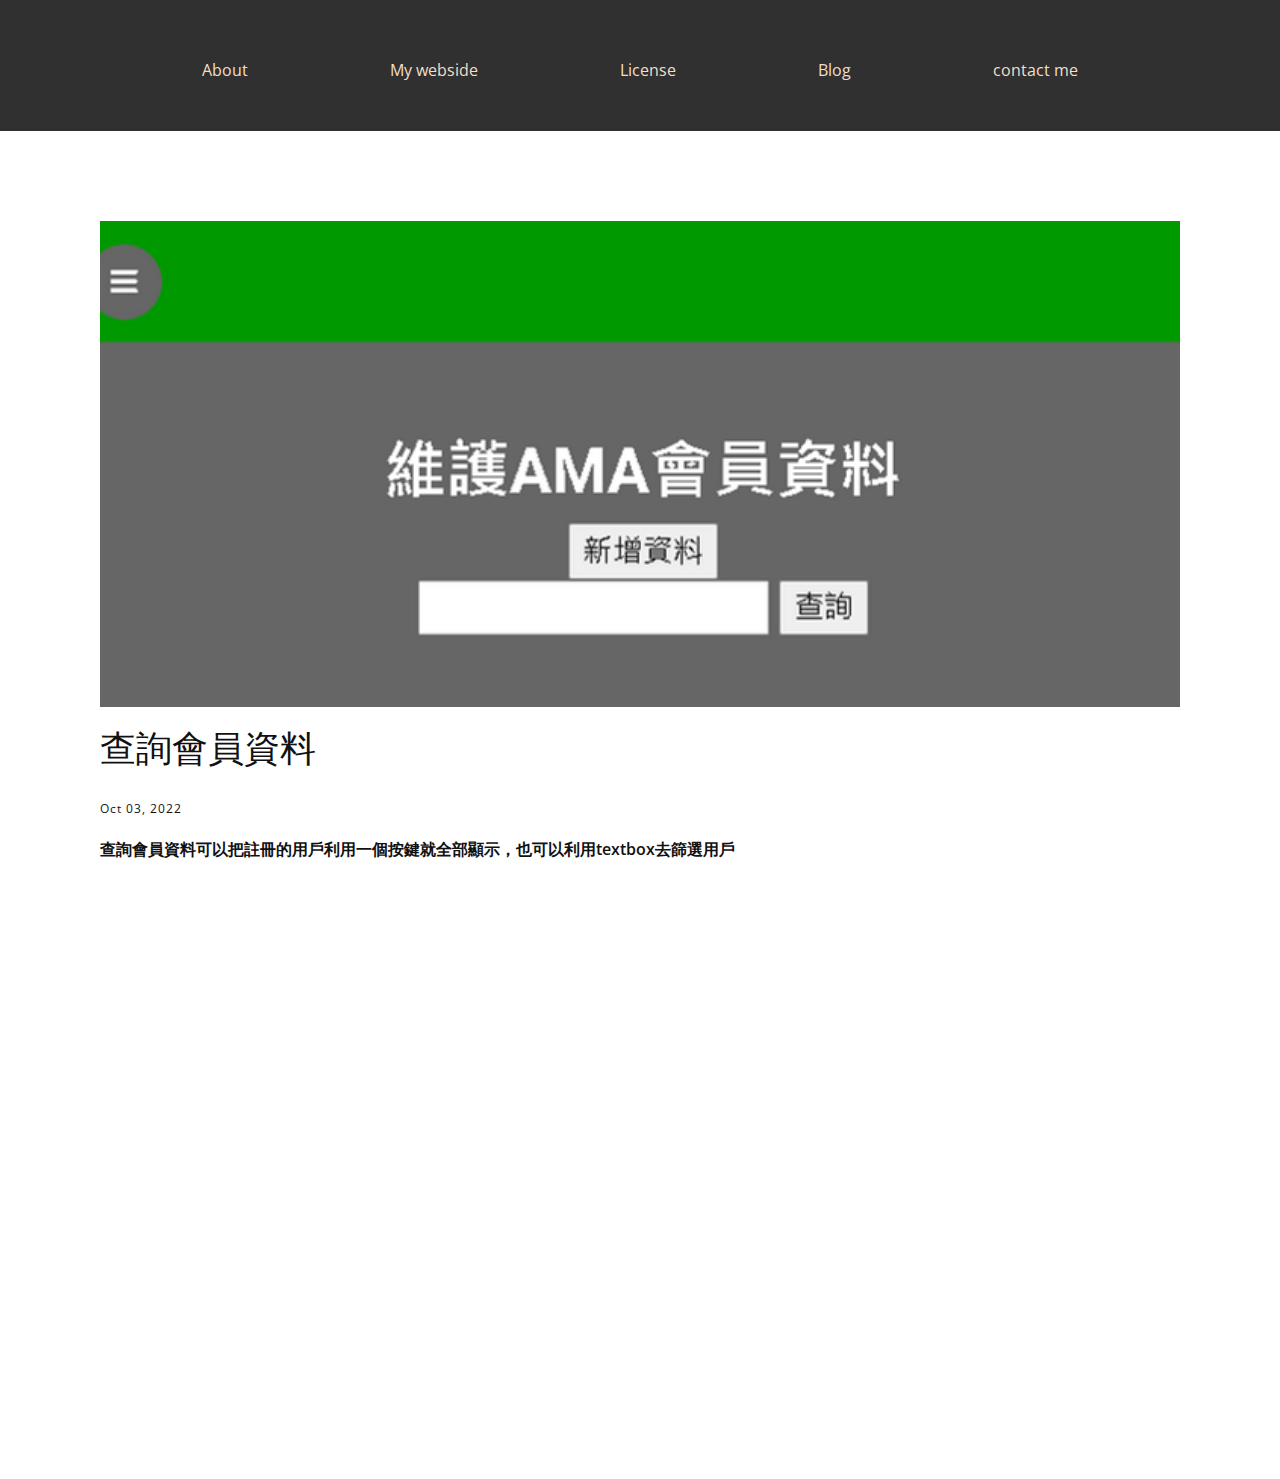
<file: blog/4.html>
<!doctype html>
<html style="font-size: 16px;" lang="en"><head>
    <meta name="viewport" content="width=device-width, initial-scale=1.0">
    <meta charset="utf-8">
    <meta name="keywords" content="Post 1 Headline">
    <meta name="description" content="">
    <title>查詢會員資料</title>
    <link rel="stylesheet" href="../nicepage.css" media="screen">
<link rel="stylesheet" href="../Post-Template.css" media="screen">
    <script class="u-script" type="text/javascript" src="../jquery.js" "="" defer=""></script>
    <script class="u-script" type="text/javascript" src="../nicepage.js" "="" defer=""></script>
    <meta name="generator" content="Nicepage 4.17.10, nicepage.com">
    <link id="u-theme-google-font" rel="stylesheet" href="https://fonts.googleapis.com/css?family=Montserrat:100,100i,200,200i,300,300i,400,400i,500,500i,600,600i,700,700i,800,800i,900,900i|Open+Sans:300,300i,400,400i,500,500i,600,600i,700,700i,800,800i">
    
    
    <script type="application/ld+json">{
		"@context": "http://schema.org",
		"@type": "Organization",
		"name": "Site2"
}</script>
    <meta name="theme-color" content="#4345e7">
  </head>
  <body class="u-body u-xl-mode" data-lang="en"><header class="u-clearfix u-custom-color-4 u-header u-sticky u-sticky-86bf u-header" id="sec-3cd6" data-animation-name="" data-animation-duration="0" data-animation-delay="0" data-animation-direction=""><div class="u-clearfix u-sheet u-sheet-1">
        <nav class="u-align-center-lg u-align-center-md u-align-center-sm u-align-center-xs u-menu u-menu-one-level u-offcanvas u-menu-1" data-submenu-level="with-reload">
          <div class="menu-collapse" style="font-size: 3.75rem; letter-spacing: 0px;">
            <a class="u-button-style u-custom-active-color u-custom-color u-custom-hover-color u-custom-left-right-menu-spacing u-custom-padding-bottom u-custom-text-active-color u-custom-top-bottom-menu-spacing u-file-icon u-nav-link u-text-active-palette-1-base u-text-custom-color-3 u-text-hover-palette-2-base u-file-icon-1" href="#">
              <img src="../images/8276502-03a2bc1c.png" alt="">
            </a>
          </div>
          <div class="u-custom-menu u-nav-container">
            <ul class="u-nav u-spacing-30 u-unstyled u-nav-1"><li class="u-nav-item"><a class="u-active-custom-color-3 u-border-6 u-border-active-custom-color-3 u-border-hover-custom-color-3 u-border-no-left u-border-no-right u-border-no-top u-button-style u-hover-white u-nav-link u-text-active-white u-text-custom-color-3 u-text-hover-custom-color-3" href="../Woody-Wu.html#carousel_5dda" data-page-id="88726881" style="padding: 22px 56px;">About</a>
</li><li class="u-nav-item"><a class="u-active-custom-color-3 u-border-6 u-border-active-custom-color-3 u-border-hover-custom-color-3 u-border-no-left u-border-no-right u-border-no-top u-button-style u-hover-white u-nav-link u-text-active-white u-text-custom-color-3 u-text-hover-custom-color-3" href="../Woody-Wu.html#carousel_9b82" data-page-id="88726881" style="padding: 22px 56px;">My webside</a>
</li><li class="u-nav-item"><a class="u-active-custom-color-3 u-border-6 u-border-active-custom-color-3 u-border-hover-custom-color-3 u-border-no-left u-border-no-right u-border-no-top u-button-style u-hover-white u-nav-link u-text-active-white u-text-custom-color-3 u-text-hover-custom-color-3" href="../Woody-Wu.html#carousel_6944" data-page-id="88726881" style="padding: 22px 56px;">License</a>
</li><li class="u-nav-item"><a class="u-active-custom-color-3 u-border-6 u-border-active-custom-color-3 u-border-hover-custom-color-3 u-border-no-left u-border-no-right u-border-no-top u-button-style u-hover-white u-nav-link u-text-active-white u-text-custom-color-3 u-text-hover-custom-color-3" href="../Woody-Wu.html#carousel_48df" data-page-id="88726881" style="padding: 22px 56px;">Blog</a>
</li><li class="u-nav-item"><a class="u-active-custom-color-3 u-border-6 u-border-active-custom-color-3 u-border-hover-custom-color-3 u-border-no-left u-border-no-right u-border-no-top u-button-style u-hover-white u-nav-link u-text-active-white u-text-custom-color-3 u-text-hover-custom-color-3" href="../Woody-Wu.html#carousel_1a8d" data-page-id="88726881" style="padding: 22px 56px;">contact me</a>
</li></ul>
          </div>
          <div class="u-custom-menu u-nav-container-collapse">
            <div class="u-border-3 u-border-white u-container-style u-custom-color-4 u-inner-container-layout u-opacity u-opacity-95 u-sidenav">
              <div class="u-inner-container-layout u-sidenav-overflow">
                <div class="u-menu-close"></div>
                <ul class="u-align-center u-nav u-popupmenu-items u-spacing-100 u-text-active-custom-color-3 u-text-custom-color-3 u-text-hover-custom-color-3 u-unstyled u-nav-2"><li class="u-nav-item"><a class="u-button-style u-nav-link" href="../Woody-Wu.html#carousel_5dda" data-page-id="88726881">About</a>
</li><li class="u-nav-item"><a class="u-button-style u-nav-link" href="../Woody-Wu.html#carousel_9b82" data-page-id="88726881">My webside</a>
</li><li class="u-nav-item"><a class="u-button-style u-nav-link" href="../Woody-Wu.html#carousel_6944" data-page-id="88726881">License</a>
</li><li class="u-nav-item"><a class="u-button-style u-nav-link" href="../Woody-Wu.html#carousel_48df" data-page-id="88726881">Blog</a>
</li><li class="u-nav-item"><a class="u-button-style u-nav-link" href="../Woody-Wu.html#carousel_1a8d" data-page-id="88726881">contact me</a>
</li></ul>
              </div>
            </div>
            <div class="u-custom-color-4 u-menu-overlay u-opacity u-opacity-90"></div>
          </div>
        </nav>
      </div></header>
    <section class="u-align-center u-clearfix u-section-1" id="sec-75c3">
      <div class="u-clearfix u-sheet u-valign-middle-md u-valign-middle-sm u-valign-middle-xs u-sheet-1"><!--post_details--><!--post_details_options_json--><!--{"source":""}--><!--/post_details_options_json--><!--blog_post-->
        <div class="u-container-style u-expanded-width u-post-details u-post-details-1">
          <div class="u-container-layout u-valign-middle u-container-layout-1"><!--blog_post_image-->
            <img alt="" class="u-blog-control u-expanded-width u-image u-image-default u-image-1" src="../images/7ea8bf66-b0ea-6d37-c0ae-f898035da1f8.png"><!--/blog_post_image--><!--blog_post_header-->
            <h2 class="u-blog-control u-text u-text-1">查詢會員資料</h2><!--/blog_post_header--><!--blog_post_metadata-->
            <div class="u-blog-control u-metadata u-metadata-1"><!--blog_post_metadata_date-->
              <span class="u-meta-date u-meta-icon">Oct 03, 2022</span><!--/blog_post_metadata_date--><!--blog_post_metadata_category-->
              <!--/blog_post_metadata_category--><!--blog_post_metadata_comments-->
              <!--/blog_post_metadata_comments-->
            </div><!--/blog_post_metadata--><!--blog_post_content-->
            <div class="u-align-justify u-blog-control u-post-content u-text u-text-2 fr-view"><p id="isPasted"><span style="font-weight: 600;">查詢會員資料可以把註冊的用戶利用一個按鍵就全部顯示，也可以利用textbox去篩選用戶</span></p></div><!--/blog_post_content-->
          </div>
        </div><!--/blog_post--><!--/post_details-->
      </div>
    </section>
    
    
    <footer class="u-clearfix u-footer" id="sec-f456"><div class="u-clearfix u-sheet u-sheet-1"></div></footer>


  
</body></html>
</file>
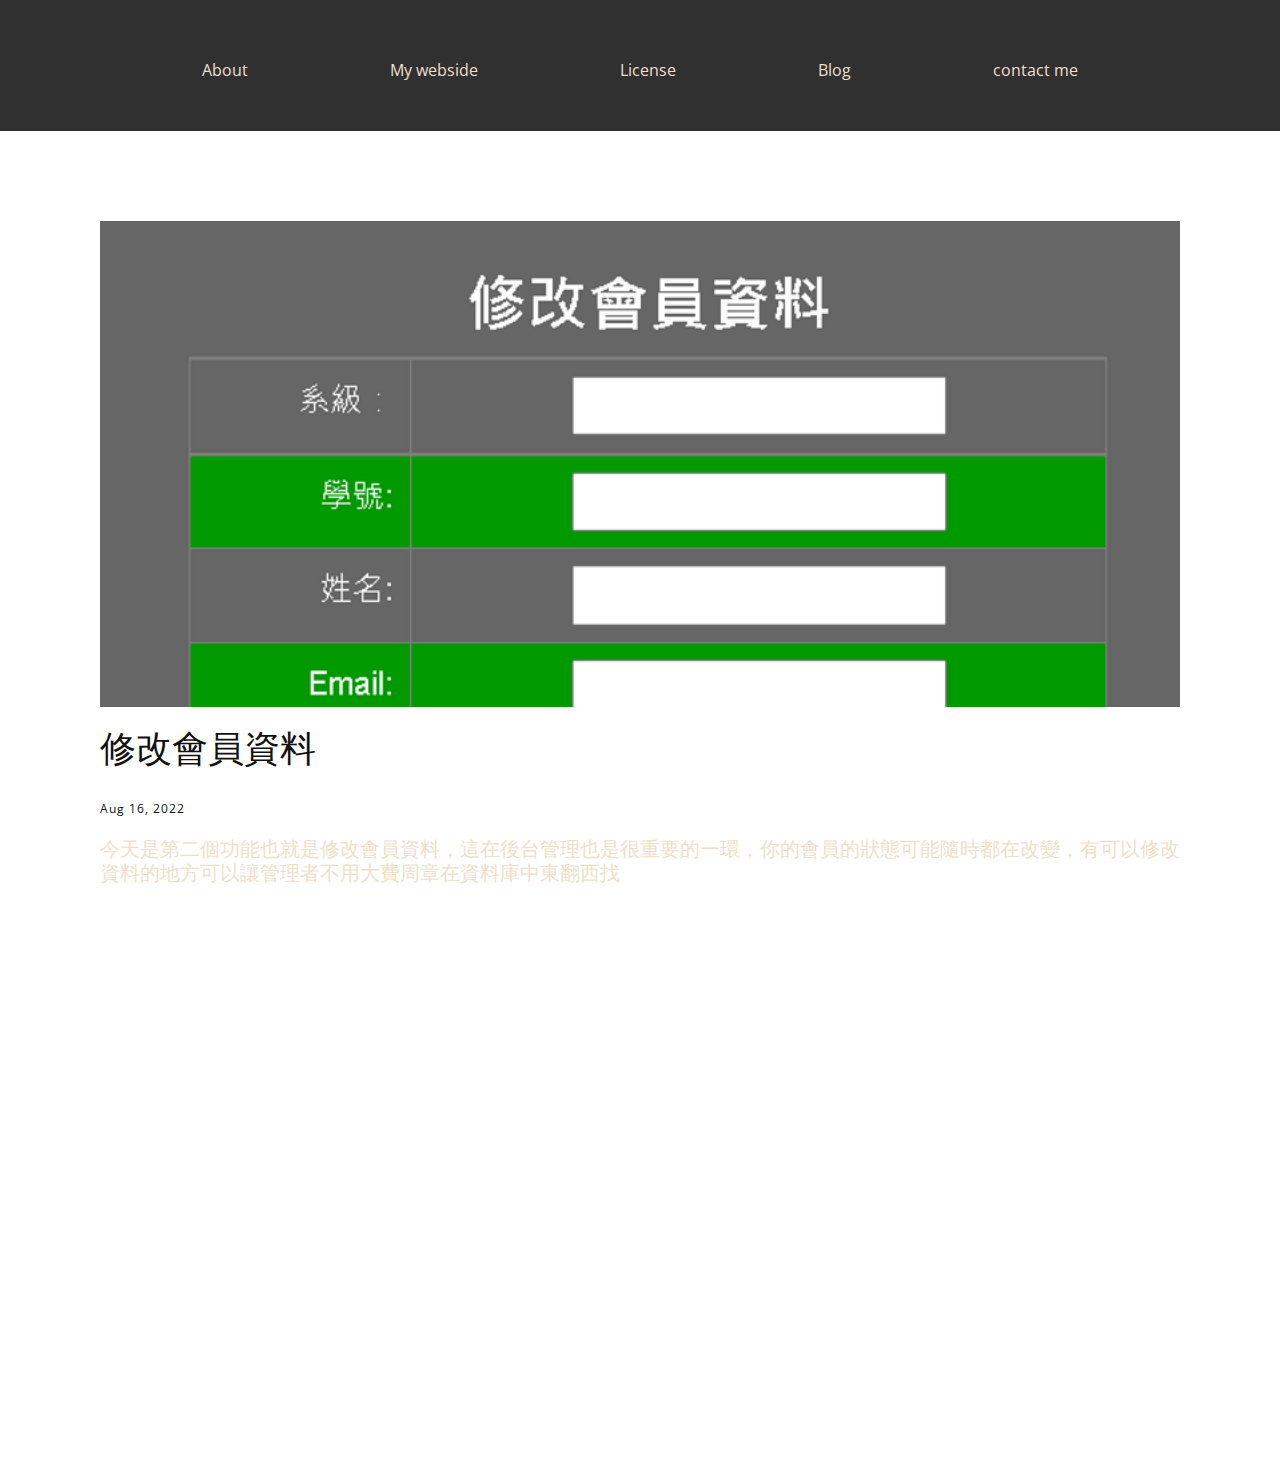
<file: blog/5.html>
<!doctype html>
<html style="font-size: 16px;" lang="en"><head>
    <meta name="viewport" content="width=device-width, initial-scale=1.0">
    <meta charset="utf-8">
    <meta name="keywords" content="Post 1 Headline">
    <meta name="description" content="">
    <title>修改會員資料</title>
    <link rel="stylesheet" href="../nicepage.css" media="screen">
<link rel="stylesheet" href="../Post-Template.css" media="screen">
    <script class="u-script" type="text/javascript" src="../jquery.js" "="" defer=""></script>
    <script class="u-script" type="text/javascript" src="../nicepage.js" "="" defer=""></script>
    <meta name="generator" content="Nicepage 4.17.10, nicepage.com">
    <link id="u-theme-google-font" rel="stylesheet" href="https://fonts.googleapis.com/css?family=Montserrat:100,100i,200,200i,300,300i,400,400i,500,500i,600,600i,700,700i,800,800i,900,900i|Open+Sans:300,300i,400,400i,500,500i,600,600i,700,700i,800,800i">
    
    
    <script type="application/ld+json">{
		"@context": "http://schema.org",
		"@type": "Organization",
		"name": "Site2"
}</script>
    <meta name="theme-color" content="#4345e7">
  </head>
  <body class="u-body u-xl-mode" data-lang="en"><header class="u-clearfix u-custom-color-4 u-header u-sticky u-sticky-86bf u-header" id="sec-3cd6" data-animation-name="" data-animation-duration="0" data-animation-delay="0" data-animation-direction=""><div class="u-clearfix u-sheet u-sheet-1">
        <nav class="u-align-center-lg u-align-center-md u-align-center-sm u-align-center-xs u-menu u-menu-one-level u-offcanvas u-menu-1" data-submenu-level="with-reload">
          <div class="menu-collapse" style="font-size: 3.75rem; letter-spacing: 0px;">
            <a class="u-button-style u-custom-active-color u-custom-color u-custom-hover-color u-custom-left-right-menu-spacing u-custom-padding-bottom u-custom-text-active-color u-custom-top-bottom-menu-spacing u-file-icon u-nav-link u-text-active-palette-1-base u-text-custom-color-3 u-text-hover-palette-2-base u-file-icon-1" href="#">
              <img src="../images/8276502-03a2bc1c.png" alt="">
            </a>
          </div>
          <div class="u-custom-menu u-nav-container">
            <ul class="u-nav u-spacing-30 u-unstyled u-nav-1"><li class="u-nav-item"><a class="u-active-custom-color-3 u-border-6 u-border-active-custom-color-3 u-border-hover-custom-color-3 u-border-no-left u-border-no-right u-border-no-top u-button-style u-hover-white u-nav-link u-text-active-white u-text-custom-color-3 u-text-hover-custom-color-3" href="../Woody-Wu.html#carousel_5dda" data-page-id="88726881" style="padding: 22px 56px;">About</a>
</li><li class="u-nav-item"><a class="u-active-custom-color-3 u-border-6 u-border-active-custom-color-3 u-border-hover-custom-color-3 u-border-no-left u-border-no-right u-border-no-top u-button-style u-hover-white u-nav-link u-text-active-white u-text-custom-color-3 u-text-hover-custom-color-3" href="../Woody-Wu.html#carousel_9b82" data-page-id="88726881" style="padding: 22px 56px;">My webside</a>
</li><li class="u-nav-item"><a class="u-active-custom-color-3 u-border-6 u-border-active-custom-color-3 u-border-hover-custom-color-3 u-border-no-left u-border-no-right u-border-no-top u-button-style u-hover-white u-nav-link u-text-active-white u-text-custom-color-3 u-text-hover-custom-color-3" href="../Woody-Wu.html#carousel_6944" data-page-id="88726881" style="padding: 22px 56px;">License</a>
</li><li class="u-nav-item"><a class="u-active-custom-color-3 u-border-6 u-border-active-custom-color-3 u-border-hover-custom-color-3 u-border-no-left u-border-no-right u-border-no-top u-button-style u-hover-white u-nav-link u-text-active-white u-text-custom-color-3 u-text-hover-custom-color-3" href="../Woody-Wu.html#carousel_48df" data-page-id="88726881" style="padding: 22px 56px;">Blog</a>
</li><li class="u-nav-item"><a class="u-active-custom-color-3 u-border-6 u-border-active-custom-color-3 u-border-hover-custom-color-3 u-border-no-left u-border-no-right u-border-no-top u-button-style u-hover-white u-nav-link u-text-active-white u-text-custom-color-3 u-text-hover-custom-color-3" href="../Woody-Wu.html#carousel_1a8d" data-page-id="88726881" style="padding: 22px 56px;">contact me</a>
</li></ul>
          </div>
          <div class="u-custom-menu u-nav-container-collapse">
            <div class="u-border-3 u-border-white u-container-style u-custom-color-4 u-inner-container-layout u-opacity u-opacity-95 u-sidenav">
              <div class="u-inner-container-layout u-sidenav-overflow">
                <div class="u-menu-close"></div>
                <ul class="u-align-center u-nav u-popupmenu-items u-spacing-100 u-text-active-custom-color-3 u-text-custom-color-3 u-text-hover-custom-color-3 u-unstyled u-nav-2"><li class="u-nav-item"><a class="u-button-style u-nav-link" href="../Woody-Wu.html#carousel_5dda" data-page-id="88726881">About</a>
</li><li class="u-nav-item"><a class="u-button-style u-nav-link" href="../Woody-Wu.html#carousel_9b82" data-page-id="88726881">My webside</a>
</li><li class="u-nav-item"><a class="u-button-style u-nav-link" href="../Woody-Wu.html#carousel_6944" data-page-id="88726881">License</a>
</li><li class="u-nav-item"><a class="u-button-style u-nav-link" href="../Woody-Wu.html#carousel_48df" data-page-id="88726881">Blog</a>
</li><li class="u-nav-item"><a class="u-button-style u-nav-link" href="../Woody-Wu.html#carousel_1a8d" data-page-id="88726881">contact me</a>
</li></ul>
              </div>
            </div>
            <div class="u-custom-color-4 u-menu-overlay u-opacity u-opacity-90"></div>
          </div>
        </nav>
      </div></header>
    <section class="u-align-center u-clearfix u-section-1" id="sec-75c3">
      <div class="u-clearfix u-sheet u-valign-middle-md u-valign-middle-sm u-valign-middle-xs u-sheet-1"><!--post_details--><!--post_details_options_json--><!--{"source":""}--><!--/post_details_options_json--><!--blog_post-->
        <div class="u-container-style u-expanded-width u-post-details u-post-details-1">
          <div class="u-container-layout u-valign-middle u-container-layout-1"><!--blog_post_image-->
            <img alt="" class="u-blog-control u-expanded-width u-image u-image-default u-image-1" src="../images/d4a11845-33ca-fc44-8ba8-d7576477f94e.png"><!--/blog_post_image--><!--blog_post_header-->
            <h2 class="u-blog-control u-text u-text-1">修改會員資料</h2><!--/blog_post_header--><!--blog_post_metadata-->
            <div class="u-blog-control u-metadata u-metadata-1"><!--blog_post_metadata_date-->
              <span class="u-meta-date u-meta-icon">Aug 16, 2022</span><!--/blog_post_metadata_date--><!--blog_post_metadata_category-->
              <!--/blog_post_metadata_category--><!--blog_post_metadata_comments-->
              <!--/blog_post_metadata_comments-->
            </div><!--/blog_post_metadata--><!--blog_post_content-->
            <div class="u-align-justify u-blog-control u-post-content u-text u-text-2 fr-view"><h5 id="isPasted"><span class="u-text-custom-color-3">今天是第二個功能也就是修改會員資料，這在後台管理也是很重要的一環，你的會員的狀態可能隨時都在改變，有可以修改資料的地方可以讓管理者不用大費周章在資料庫中東翻西找</span></h5></div><!--/blog_post_content-->
          </div>
        </div><!--/blog_post--><!--/post_details-->
      </div>
    </section>
    
    
    <footer class="u-clearfix u-footer" id="sec-f456"><div class="u-clearfix u-sheet u-sheet-1"></div></footer>


</body></html>
</file>
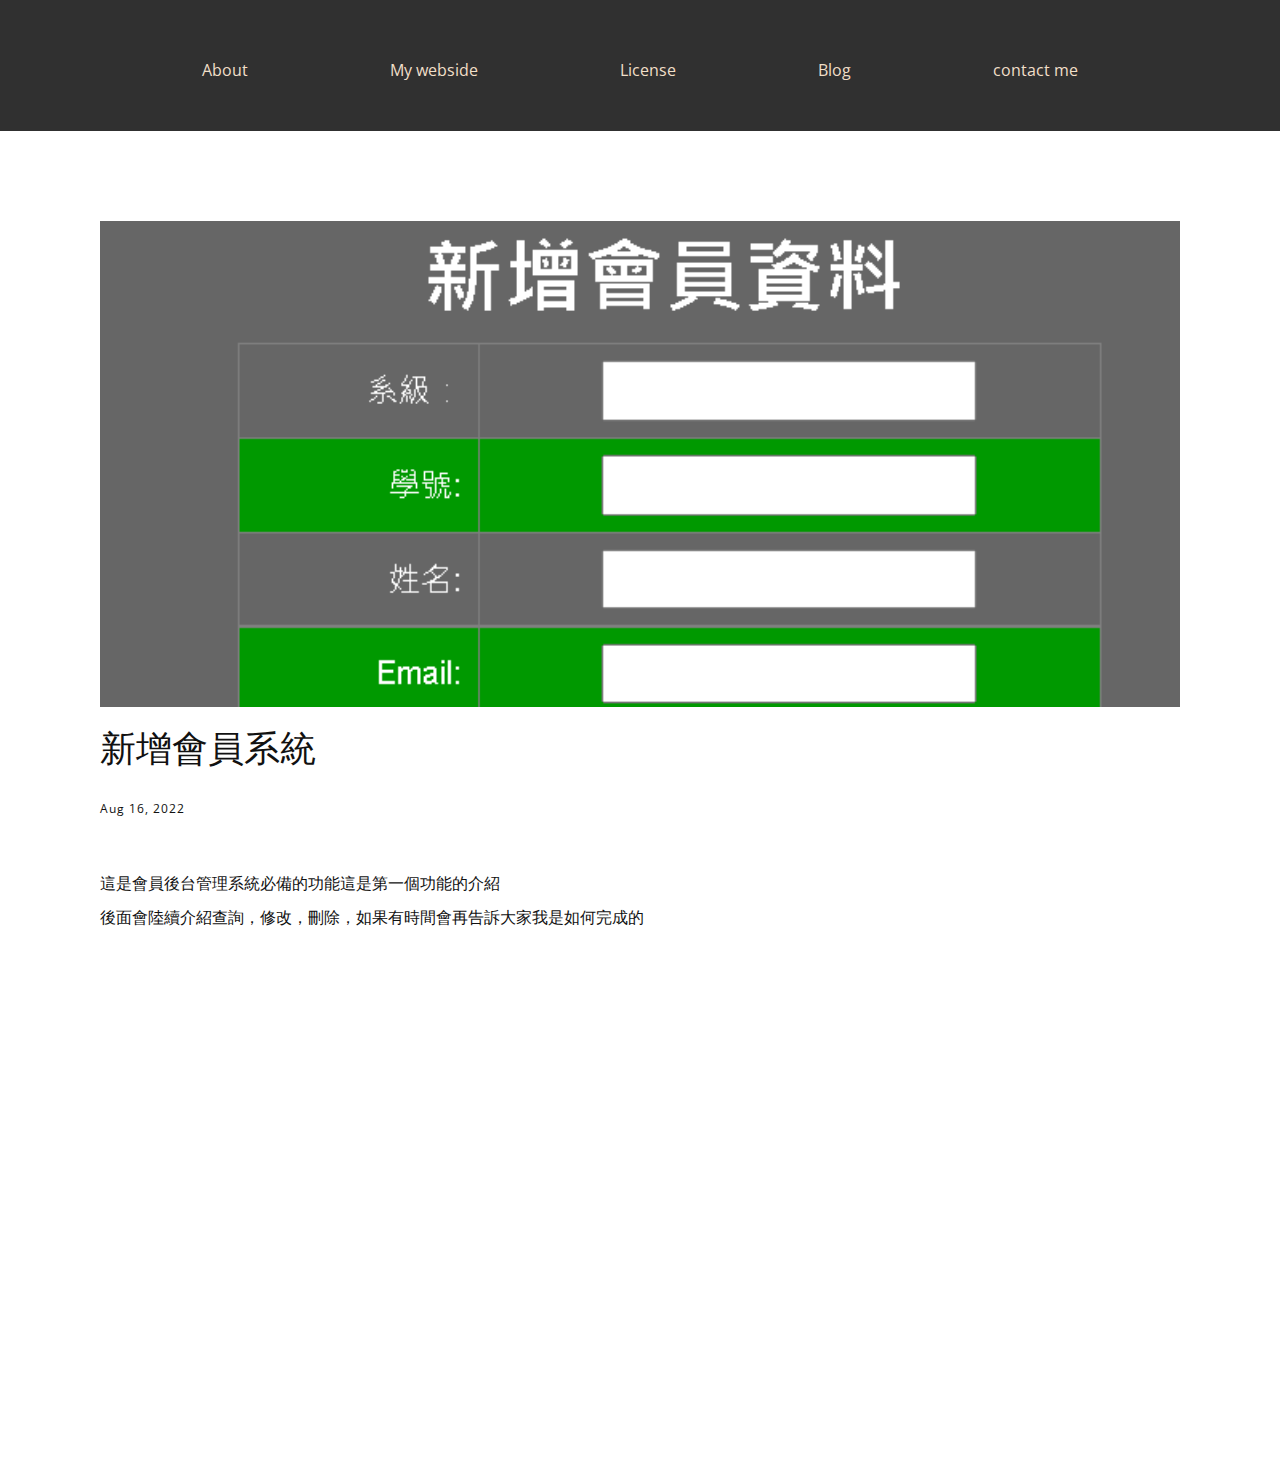
<file: blog/6.html>
<!doctype html>
<html style="font-size: 16px;" lang="en"><head>
    <meta name="viewport" content="width=device-width, initial-scale=1.0">
    <meta charset="utf-8">
    <meta name="keywords" content="Post 1 Headline">
    <meta name="description" content="">
    <title>新增會員系統</title>
    <link rel="stylesheet" href="../nicepage.css" media="screen">
<link rel="stylesheet" href="../Post-Template.css" media="screen">
    <script class="u-script" type="text/javascript" src="../jquery.js" "="" defer=""></script>
    <script class="u-script" type="text/javascript" src="../nicepage.js" "="" defer=""></script>
    <meta name="generator" content="Nicepage 4.17.10, nicepage.com">
    <link id="u-theme-google-font" rel="stylesheet" href="https://fonts.googleapis.com/css?family=Montserrat:100,100i,200,200i,300,300i,400,400i,500,500i,600,600i,700,700i,800,800i,900,900i|Open+Sans:300,300i,400,400i,500,500i,600,600i,700,700i,800,800i">
    
    
    <script type="application/ld+json">{
		"@context": "http://schema.org",
		"@type": "Organization",
		"name": "Site2"
}</script>
    <meta name="theme-color" content="#4345e7">
    
  </head>
  <body class="u-body u-xl-mode" data-lang="en"><header class="u-clearfix u-custom-color-4 u-header u-sticky u-sticky-86bf u-header" id="sec-3cd6" data-animation-name="" data-animation-duration="0" data-animation-delay="0" data-animation-direction=""><div class="u-clearfix u-sheet u-sheet-1">
        <nav class="u-align-center-lg u-align-center-md u-align-center-sm u-align-center-xs u-menu u-menu-one-level u-offcanvas u-menu-1" data-submenu-level="with-reload">
          <div class="menu-collapse" style="font-size: 3.75rem; letter-spacing: 0px;">
            <a class="u-button-style u-custom-active-color u-custom-color u-custom-hover-color u-custom-left-right-menu-spacing u-custom-padding-bottom u-custom-text-active-color u-custom-top-bottom-menu-spacing u-file-icon u-nav-link u-text-active-palette-1-base u-text-custom-color-3 u-text-hover-palette-2-base u-file-icon-1" href="#">
              <img src="../images/8276502-03a2bc1c.png" alt="">
            </a>
          </div>
          <div class="u-custom-menu u-nav-container">
            <ul class="u-nav u-spacing-30 u-unstyled u-nav-1"><li class="u-nav-item"><a class="u-active-custom-color-3 u-border-6 u-border-active-custom-color-3 u-border-hover-custom-color-3 u-border-no-left u-border-no-right u-border-no-top u-button-style u-hover-white u-nav-link u-text-active-white u-text-custom-color-3 u-text-hover-custom-color-3" href="../Woody-Wu.html#carousel_5dda" data-page-id="88726881" style="padding: 22px 56px;">About</a>
</li><li class="u-nav-item"><a class="u-active-custom-color-3 u-border-6 u-border-active-custom-color-3 u-border-hover-custom-color-3 u-border-no-left u-border-no-right u-border-no-top u-button-style u-hover-white u-nav-link u-text-active-white u-text-custom-color-3 u-text-hover-custom-color-3" href="../Woody-Wu.html#carousel_9b82" data-page-id="88726881" style="padding: 22px 56px;">My webside</a>
</li><li class="u-nav-item"><a class="u-active-custom-color-3 u-border-6 u-border-active-custom-color-3 u-border-hover-custom-color-3 u-border-no-left u-border-no-right u-border-no-top u-button-style u-hover-white u-nav-link u-text-active-white u-text-custom-color-3 u-text-hover-custom-color-3" href="../Woody-Wu.html#carousel_6944" data-page-id="88726881" style="padding: 22px 56px;">License</a>
</li><li class="u-nav-item"><a class="u-active-custom-color-3 u-border-6 u-border-active-custom-color-3 u-border-hover-custom-color-3 u-border-no-left u-border-no-right u-border-no-top u-button-style u-hover-white u-nav-link u-text-active-white u-text-custom-color-3 u-text-hover-custom-color-3" href="../Woody-Wu.html#carousel_48df" data-page-id="88726881" style="padding: 22px 56px;">Blog</a>
</li><li class="u-nav-item"><a class="u-active-custom-color-3 u-border-6 u-border-active-custom-color-3 u-border-hover-custom-color-3 u-border-no-left u-border-no-right u-border-no-top u-button-style u-hover-white u-nav-link u-text-active-white u-text-custom-color-3 u-text-hover-custom-color-3" href="../Woody-Wu.html#carousel_1a8d" data-page-id="88726881" style="padding: 22px 56px;">contact me</a>
</li></ul>
          </div>
          <div class="u-custom-menu u-nav-container-collapse">
            <div class="u-border-3 u-border-white u-container-style u-custom-color-4 u-inner-container-layout u-opacity u-opacity-95 u-sidenav">
              <div class="u-inner-container-layout u-sidenav-overflow">
                <div class="u-menu-close"></div>
                <ul class="u-align-center u-nav u-popupmenu-items u-spacing-100 u-text-active-custom-color-3 u-text-custom-color-3 u-text-hover-custom-color-3 u-unstyled u-nav-2"><li class="u-nav-item"><a class="u-button-style u-nav-link" href="../Woody-Wu.html#carousel_5dda" data-page-id="88726881">About</a>
</li><li class="u-nav-item"><a class="u-button-style u-nav-link" href="../Woody-Wu.html#carousel_9b82" data-page-id="88726881">My webside</a>
</li><li class="u-nav-item"><a class="u-button-style u-nav-link" href="../Woody-Wu.html#carousel_6944" data-page-id="88726881">License</a>
</li><li class="u-nav-item"><a class="u-button-style u-nav-link" href="../Woody-Wu.html#carousel_48df" data-page-id="88726881">Blog</a>
</li><li class="u-nav-item"><a class="u-button-style u-nav-link" href="../Woody-Wu.html#carousel_1a8d" data-page-id="88726881">contact me</a>
</li></ul>
              </div>
            </div>
            <div class="u-custom-color-4 u-menu-overlay u-opacity u-opacity-90"></div>
          </div>
        </nav>
      </div></header>
    <section class="u-align-center u-clearfix u-section-1" id="sec-75c3">
      <div class="u-clearfix u-sheet u-valign-middle-md u-valign-middle-sm u-valign-middle-xs u-sheet-1"><!--post_details--><!--post_details_options_json--><!--{"source":""}--><!--/post_details_options_json--><!--blog_post-->
        <div class="u-container-style u-expanded-width u-post-details u-post-details-1">
          <div class="u-container-layout u-valign-middle u-container-layout-1"><!--blog_post_image-->
            <img alt="" class="u-blog-control u-expanded-width u-image u-image-default u-image-1" src="../images/0555478b-0120-16fe-62bb-19978aed2cfe.png"><!--/blog_post_image--><!--blog_post_header-->
            <h2 class="u-blog-control u-text u-text-1">新增會員系統</h2><!--/blog_post_header--><!--blog_post_metadata-->
            <div class="u-blog-control u-metadata u-metadata-1"><!--blog_post_metadata_date-->
              <span class="u-meta-date u-meta-icon">Aug 16, 2022</span><!--/blog_post_metadata_date--><!--blog_post_metadata_category-->
              <!--/blog_post_metadata_category--><!--blog_post_metadata_comments-->
              <!--/blog_post_metadata_comments-->
            </div><!--/blog_post_metadata--><!--blog_post_content-->
            <div class="u-align-justify u-blog-control u-post-content u-text u-text-2 fr-view"><p><br></p><p id="isPasted">這是會員後台管理系統必備的功能這是第一個功能的介紹</p><p data-hook="rcv-block1" type="paragraph">後面會陸續介紹查詢，修改，刪除，如果有時間會再告訴大家我是如何完成的</p></div><!--/blog_post_content-->
          </div>
        </div><!--/blog_post--><!--/post_details-->
      </div>
    </section>
    
    
    <footer class="u-clearfix u-footer" id="sec-f456"><div class="u-clearfix u-sheet u-sheet-1"></div></footer>


  
</body></html>
</file>
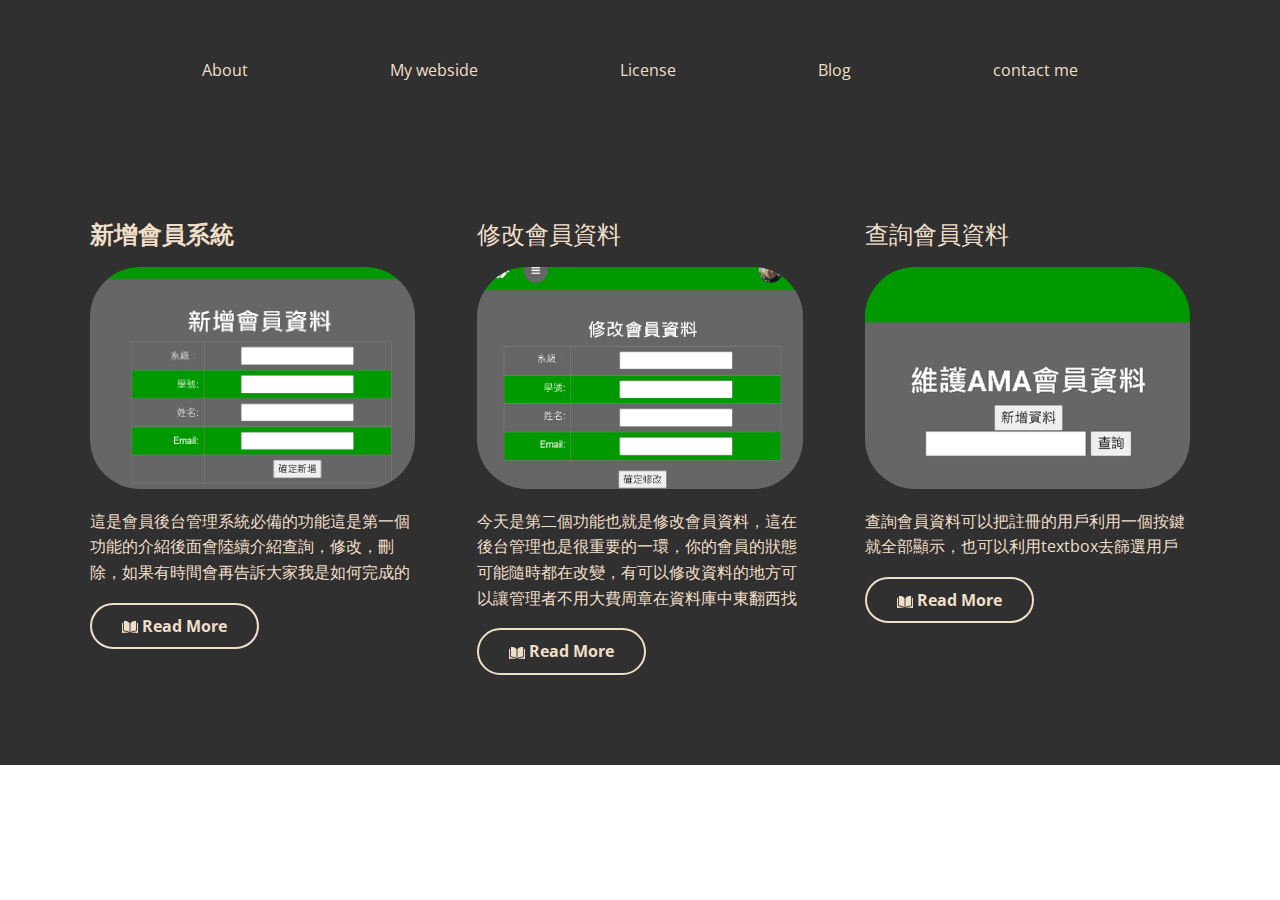
<file: blog/blog.html>
<html style="font-size: 16px;" lang="en"><head>
    <meta name="viewport" content="width=device-width, initial-scale=1.0">
    <meta charset="utf-8">
    <meta name="keywords" content="">
    <meta name="description" content="">
    <title>Blog Template</title>
    <link rel="stylesheet" href="../nicepage.css" media="screen">
<link rel="stylesheet" href="../Blog-Template.css" media="screen">
    <script class="u-script" type="text/javascript" src="../jquery.js" "="" defer=""></script>
    <script class="u-script" type="text/javascript" src="../nicepage.js" "="" defer=""></script>
    <meta name="generator" content="Nicepage 4.17.10, nicepage.com">
    <link id="u-theme-google-font" rel="stylesheet" href="https://fonts.googleapis.com/css?family=Montserrat:100,100i,200,200i,300,300i,400,400i,500,500i,600,600i,700,700i,800,800i,900,900i|Open+Sans:300,300i,400,400i,500,500i,600,600i,700,700i,800,800i">
    
    
    <script type="application/ld+json">{
		"@context": "http://schema.org",
		"@type": "Organization",
		"name": "Site2"
}</script>
    <meta name="theme-color" content="#4345e7">
  </head>
  <body class="u-body u-xl-mode" data-lang="en"><header class="u-clearfix u-custom-color-4 u-header u-sticky u-sticky-86bf u-header" id="sec-3cd6" data-animation-name="" data-animation-duration="0" data-animation-delay="0" data-animation-direction=""><div class="u-clearfix u-sheet u-sheet-1">
        <nav class="u-align-center-lg u-align-center-md u-align-center-sm u-align-center-xs u-menu u-menu-one-level u-offcanvas u-menu-1" data-submenu-level="with-reload">
          <div class="menu-collapse" style="font-size: 3.75rem; letter-spacing: 0px;">
            <a class="u-button-style u-custom-active-color u-custom-color u-custom-hover-color u-custom-left-right-menu-spacing u-custom-padding-bottom u-custom-text-active-color u-custom-top-bottom-menu-spacing u-file-icon u-nav-link u-text-active-palette-1-base u-text-custom-color-3 u-text-hover-palette-2-base u-file-icon-1" href="#">
              <img src="../images/8276502-03a2bc1c.png" alt="">
            </a>
          </div>
          <div class="u-custom-menu u-nav-container">
            <ul class="u-nav u-spacing-30 u-unstyled u-nav-1"><li class="u-nav-item"><a class="u-active-custom-color-3 u-border-6 u-border-active-custom-color-3 u-border-hover-custom-color-3 u-border-no-left u-border-no-right u-border-no-top u-button-style u-hover-white u-nav-link u-text-active-white u-text-custom-color-3 u-text-hover-custom-color-3" href="../Woody-Wu.html#carousel_5dda" data-page-id="88726881" style="padding: 22px 56px;">About</a>
</li><li class="u-nav-item"><a class="u-active-custom-color-3 u-border-6 u-border-active-custom-color-3 u-border-hover-custom-color-3 u-border-no-left u-border-no-right u-border-no-top u-button-style u-hover-white u-nav-link u-text-active-white u-text-custom-color-3 u-text-hover-custom-color-3" href="../Woody-Wu.html#carousel_9b82" data-page-id="88726881" style="padding: 22px 56px;">My webside</a>
</li><li class="u-nav-item"><a class="u-active-custom-color-3 u-border-6 u-border-active-custom-color-3 u-border-hover-custom-color-3 u-border-no-left u-border-no-right u-border-no-top u-button-style u-hover-white u-nav-link u-text-active-white u-text-custom-color-3 u-text-hover-custom-color-3" href="../Woody-Wu.html#carousel_6944" data-page-id="88726881" style="padding: 22px 56px;">License</a>
</li><li class="u-nav-item"><a class="u-active-custom-color-3 u-border-6 u-border-active-custom-color-3 u-border-hover-custom-color-3 u-border-no-left u-border-no-right u-border-no-top u-button-style u-hover-white u-nav-link u-text-active-white u-text-custom-color-3 u-text-hover-custom-color-3" href="../Woody-Wu.html#carousel_48df" data-page-id="88726881" style="padding: 22px 56px;">Blog</a>
</li><li class="u-nav-item"><a class="u-active-custom-color-3 u-border-6 u-border-active-custom-color-3 u-border-hover-custom-color-3 u-border-no-left u-border-no-right u-border-no-top u-button-style u-hover-white u-nav-link u-text-active-white u-text-custom-color-3 u-text-hover-custom-color-3" href="../Woody-Wu.html#carousel_1a8d" data-page-id="88726881" style="padding: 22px 56px;">contact me</a>
</li></ul>
          </div>
          <div class="u-custom-menu u-nav-container-collapse">
            <div class="u-border-3 u-border-white u-container-style u-custom-color-4 u-inner-container-layout u-opacity u-opacity-95 u-sidenav">
              <div class="u-inner-container-layout u-sidenav-overflow">
                <div class="u-menu-close"></div>
                <ul class="u-align-center u-nav u-popupmenu-items u-spacing-100 u-text-active-custom-color-3 u-text-custom-color-3 u-text-hover-custom-color-3 u-unstyled u-nav-2"><li class="u-nav-item"><a class="u-button-style u-nav-link" href="../Woody-Wu.html#carousel_5dda" data-page-id="88726881">About</a>
</li><li class="u-nav-item"><a class="u-button-style u-nav-link" href="../Woody-Wu.html#carousel_9b82" data-page-id="88726881">My webside</a>
</li><li class="u-nav-item"><a class="u-button-style u-nav-link" href="../Woody-Wu.html#carousel_6944" data-page-id="88726881">License</a>
</li><li class="u-nav-item"><a class="u-button-style u-nav-link" href="../Woody-Wu.html#carousel_48df" data-page-id="88726881">Blog</a>
</li><li class="u-nav-item"><a class="u-button-style u-nav-link" href="../Woody-Wu.html#carousel_1a8d" data-page-id="88726881">contact me</a>
</li></ul>
              </div>
            </div>
            <div class="u-custom-color-4 u-menu-overlay u-opacity u-opacity-90"></div>
          </div>
        </nav>
      </div></header>
    <section class="u-clearfix u-custom-color-4 u-section-1" id="sec-f028">
      <div class="u-clearfix u-sheet u-valign-middle u-sheet-1"><!--blog--><!--blog_options_json--><!--{"type":"Recent","source":"","tags":"","count":""}--><!--/blog_options_json-->
        <div class="u-blog u-expanded-width u-blog-1">
          <div class="u-repeater u-repeater-1"><!--blog_post-->
            <div class="u-blog-post u-container-style u-custom-color-4 u-repeater-item u-repeater-item-1">
              <div class="u-container-layout u-similar-container u-valign-top u-container-layout-1"><!--blog_post_header-->
                <h4 class="u-blog-control u-text u-text-custom-color-3 u-text-1">
                  <a class="u-post-header-link" href="../blog/6.html">新增會員系統</a>
                </h4><!--/blog_post_header--><!--blog_post_image-->
                <a class="u-post-header-link" href="../blog/6.html"><img alt="" class="u-blog-control u-expanded-width u-image u-image-round u-radius-50 u-image-1" src="../images/0555478b-0120-16fe-62bb-19978aed2cfe.png" data-image-width="674" data-image-height="536"></a><!--/blog_post_image--><!--blog_post_content-->
                <div class="u-blog-control u-post-content u-text u-text-custom-color-3 u-text-2 fr-view">這是會員後台管理系統必備的功能這是第一個功能的介紹後面會陸續介紹查詢，修改，刪除，如果有時間會再告訴大家我是如何完成的</div><!--/blog_post_content--><!--blog_post_readmore-->
                <a href="../blog/6.html" class="u-active-custom-color-3 u-blog-control u-border-2 u-border-custom-color-3 u-btn u-btn-round u-button-style u-hover-custom-color-3 u-none u-radius-50 u-text-custom-color-3 u-text-hover-white u-btn-1"><!--blog_post_readmore_content--><!--options_json--><!--{"content":"","defaultValue":"Read More"}--><!--/options_json--><span class="u-custom-item u-file-icon u-icon u-text-custom-color-3 u-icon-1"><img src="../images/171322-bba7c9cc.png" alt=""></span>&nbsp;Read More<!--/blog_post_readmore_content-->
                </a><!--/blog_post_readmore-->
              </div>
            </div><div class="u-blog-post u-container-style u-custom-color-4 u-repeater-item u-video-cover">
              <div class="u-container-layout u-similar-container u-valign-top u-container-layout-2"><!--blog_post_header-->
                <h4 class="u-blog-control u-text u-text-custom-color-3 u-text-3">
                  <a class="u-post-header-link" href="../blog/5.html">修改會員資料</a>
                </h4><!--/blog_post_header--><!--blog_post_image-->
                <a class="u-post-header-link" href="../blog/5.html"><img alt="" class="u-blog-control u-expanded-width u-image u-image-round u-radius-50 u-image-2" src="../images/d4a11845-33ca-fc44-8ba8-d7576477f94e.png" data-image-width="809" data-image-height="625"></a><!--/blog_post_image--><!--blog_post_content-->
                <div class="u-blog-control u-post-content u-text u-text-custom-color-3 u-text-4 fr-view">今天是第二個功能也就是修改會員資料，這在後台管理也是很重要的一環，你的會員的狀態可能隨時都在改變，有可以修改資料的地方可以讓管理者不用大費周章在資料庫中東翻西找</div><!--/blog_post_content--><!--blog_post_readmore-->
                <a href="../blog/5.html" class="u-active-custom-color-3 u-blog-control u-border-2 u-border-custom-color-3 u-btn u-btn-round u-button-style u-hover-custom-color-3 u-none u-radius-50 u-text-custom-color-3 u-text-hover-white u-btn-2"><!--blog_post_readmore_content--><!--options_json--><!--{"content":"","defaultValue":"Read More"}--><!--/options_json--><span class="u-custom-item u-file-icon u-icon u-text-custom-color-3 u-icon-1"><img src="../images/171322-bba7c9cc.png" alt=""></span>&nbsp;Read More<!--/blog_post_readmore_content-->
                </a><!--/blog_post_readmore-->
              </div>
            </div><div class="u-blog-post u-container-style u-custom-color-4 u-repeater-item u-video-cover">
              <div class="u-container-layout u-similar-container u-valign-top u-container-layout-3"><!--blog_post_header-->
                <h4 class="u-blog-control u-text u-text-custom-color-3 u-text-5">
                  <a class="u-post-header-link" href="../blog/4.html">查詢會員資料</a>
                </h4><!--/blog_post_header--><!--blog_post_image-->
                <a class="u-post-header-link" href="../blog/4.html"><img alt="" class="u-blog-control u-expanded-width u-image u-image-round u-radius-50 u-image-3" src="../images/7ea8bf66-b0ea-6d37-c0ae-f898035da1f8.png"></a><!--/blog_post_image--><!--blog_post_content-->
                <div class="u-blog-control u-post-content u-text u-text-custom-color-3 u-text-6 fr-view">查詢會員資料可以把註冊的用戶利用一個按鍵就全部顯示，也可以利用textbox去篩選用戶</div><!--/blog_post_content--><!--blog_post_readmore-->
                <a href="../blog/4.html" class="u-active-custom-color-3 u-blog-control u-border-2 u-border-custom-color-3 u-btn u-btn-round u-button-style u-hover-custom-color-3 u-none u-radius-50 u-text-custom-color-3 u-text-hover-white u-btn-3"><!--blog_post_readmore_content--><!--options_json--><!--{"content":"","defaultValue":"Read More"}--><!--/options_json--><span class="u-custom-item u-file-icon u-icon u-text-custom-color-3 u-icon-1"><img src="../images/171322-bba7c9cc.png" alt=""></span>&nbsp;Read More<!--/blog_post_readmore_content-->
                </a><!--/blog_post_readmore-->
              </div>
            </div><!--/blog_post--><!--blog_post-->
            <!--/blog_post--><!--blog_post-->
            <!--/blog_post-->
          </div>
        </div><!--/blog-->
      </div>
    </section>
    
    

</body></html>
</file>
